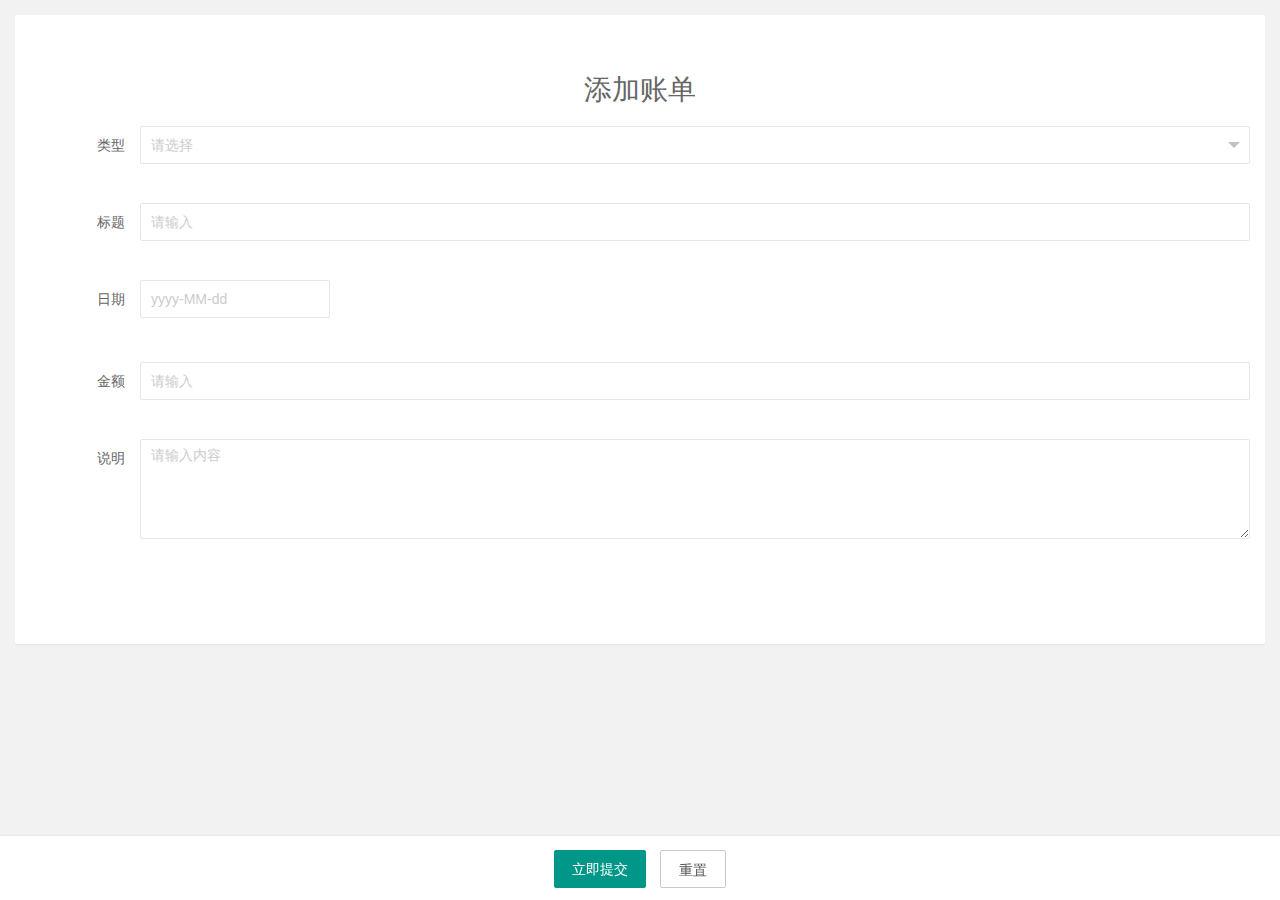
<file: SpringCloud-BillManage-Web/src/views/home/add.html>
<!DOCTYPE html>
<html>
<head>
    <meta charset="utf-8">
    <title>添加账单</title>
    <meta name="renderer" content="webkit">
    <meta http-equiv="X-UA-Compatible" content="IE=edge,chrome=1">
    <link rel="stylesheet" href="../../static/layui/css/layui.css">
    <link rel="stylesheet" href="../../static/style/admin.css">
    <script src="../js/jquery-1.4.1.js"></script>
</head>
<body>

<div class="layui-fluid">
    <div class="layui-card">

        <div class="layui-card-body" style="padding: 15px;">
            <form class="layui-form" action="#" lay-filter="component-form-group">
                <br>
                <br>
                <h1 style="text-align: center">添加账单</h1>
                <br>
                <div class="layui-form-item">
                    <label class="layui-form-label">类型</label>
                    <div class="layui-input-block">
                        <select name="typeId" lay-filter="aihao">

                        </select>
                    </div>
                </div>
                <br>
                <div class="layui-form-item">
                    <label class="layui-form-label">标题</label>
                    <div class="layui-input-block">
                        <input type="text" name="title" lay-verify="required" placeholder="请输入" autocomplete="off"
                               class="layui-input">
                    </div>
                </div>

                <br>
                <div class="layui-form-item">
                    <div class="layui-inline">
                        <label class="layui-form-label">日期</label>
                        <div class="layui-input-inline">
                            <input type="text" name="billTime" id="LAY-component-form-group-date" lay-verify="date"
                                   placeholder="yyyy-MM-dd" autocomplete="off" class="layui-input">
                        </div>
                    </div>
                </div>
                <br>
                <div class="layui-form-item">
                    <label class="layui-form-label">金额</label>
                    <div class="layui-input-block">
                        <input type="text" name="price" lay-verify="required" placeholder="请输入" autocomplete="off"
                               class="layui-input">
                    </div>
                </div>
                <br>
                <div class="layui-form-item layui-form-text">
                    <label class="layui-form-label">说明</label>
                    <div class="layui-input-block">
                        <textarea name="explain" placeholder="请输入内容" class="layui-textarea"></textarea>
                    </div>
                </div>
                <br>
                <div class="layui-form-item layui-layout-admin">
                    <div class="layui-input-block">
                        <div class="layui-footer" style="left: 0;">
                            <button class="layui-btn" lay-submit lay-filter="formDemo2">立即提交</button>
                            <button type="reset" class="layui-btn layui-btn-primary">重置</button>
                        </div>
                    </div>
                </div>
            </form>
        </div>
    </div>
</div>


<script src="../../static/layui/layui.js"></script>
<script>
    //获取所有账单类型，显示在下拉框中
    $(function () {
        $.ajax({
            url: 'http://localhost:10010/api/bill/billTypes',
            type: 'GET',
            dataType: 'json',
            success: function (result) {
                var types = result.data;
                if (types != null && types.length != 0) {
                    for (var i = 0; i < types.length; i++) {
                        var option = "<option value=\"" + types[i].id + "\"";
                        option += ">" + types[i].name + "</option>";  //动态添加数据
                        $("select[name=typeId]").append(option);
                    }
                }
            }
        });
    });


    layui.config({
        base: '../../static/' //静态资源所在路径
    }).extend({
        index: 'lib/index' //主入口模块
    }).use(['index', 'form', 'laydate'], function () {
        var $ = layui.$
            , admin = layui.admin
            , element = layui.element
            , layer = layui.layer
            , laydate = layui.laydate
            , form = layui.form;

        form.render(null, 'component-form-group');

        laydate.render({
            elem: '#LAY-component-form-group-date'
        });

        /* 监听提交 */
        form.on('submit(formDemo2)', function (data) {
            $.ajax({
                url: "http://localhost:10010/api/bill/add",
                async: false,
                type: "POST",
                dataType: "jsonp",
                jsonp: "callback",
                jsonpCallback: "success_jsonp",
                data: data.field,
                success: function (data) {
                    if (data.msg == '1') {
                        alert("添加成功");
                        location.href = '../component/table/operate.html';
                    } else {
                        alert("添加失败");
                        location.href = '../component/table/operate.html';
                    }
                }
            })
            return false;
        });
    });
</script>
</body>
</html>
</file>
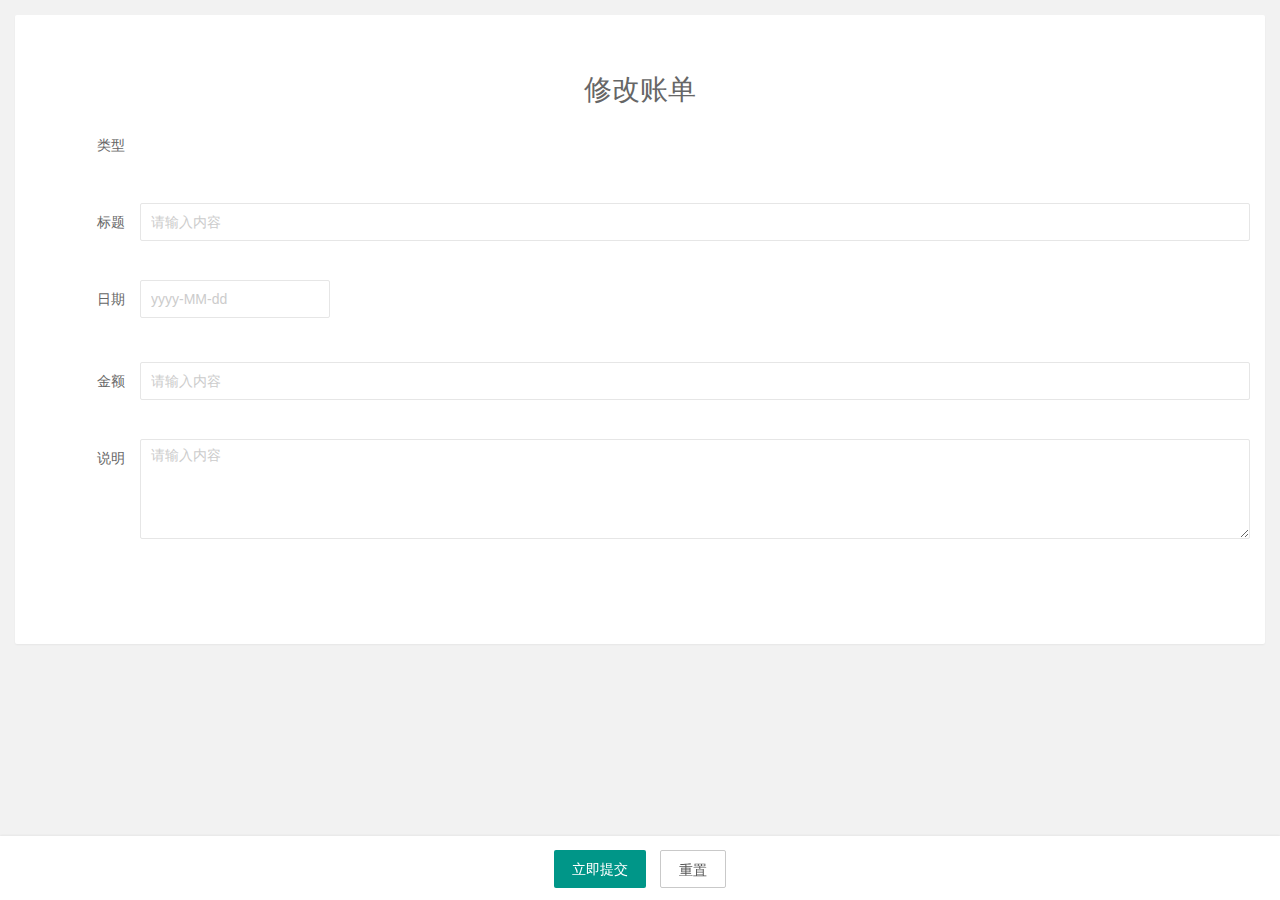
<file: SpringCloud-BillManage-Web/src/views/home/update.html>
<!DOCTYPE html>
<html>
<head>
    <meta charset="utf-8">
    <title>修改账单</title>
    <meta name="renderer" content="webkit">
    <meta http-equiv="X-UA-Compatible" content="IE=edge,chrome=1">
    <link rel="stylesheet" href="../../static/layui/css/layui.css">
    <link rel="stylesheet" href="../../static/style/admin.css">
</head>
<body>

<div class="layui-fluid">
    <div class="layui-card">

        <div class="layui-card-body" style="padding: 15px;">
            <form class="layui-form" action="" lay-filter="component-form-group">
                <br>
                <br>
                <h1 style="text-align: center">修改账单</h1>
                <br>
                <div class="layui-form-item">
                    <label class="layui-form-label">类型</label>
                    <div class="layui-input-block">
                        <select name="typeId" id="sel" lay-filter="aihao">

                        </select>
                    </div>
                </div>
                <br>
                <!--id为隐藏域，要跟着表单一起提交-->
                <input type="hidden" name="id">
                <div class="layui-form-item">
                    <label class="layui-form-label">标题</label>
                    <div class="layui-input-block">
                        <input type="text" name="title" lay-verify="required" placeholder="请输入内容" autocomplete="off"
                               class="layui-input">
                    </div>
                </div>

                <br>
                <div class="layui-form-item">
                    <div class="layui-inline">
                        <label class="layui-form-label">日期</label>
                        <div class="layui-input-inline">
                            <input type="text" name="billTime" id="LAY-component-form-group-date" lay-verify="date"
                                   placeholder="yyyy-MM-dd" autocomplete="off" class="layui-input">
                        </div>
                    </div>
                </div>
                <br>
                <div class="layui-form-item">
                    <label class="layui-form-label">金额</label>
                    <div class="layui-input-block">
                        <input type="text" name="price" lay-verify="required" placeholder="请输入内容" autocomplete="off"
                               class="layui-input">
                    </div>
                </div>
                <br>
                <div class="layui-form-item layui-form-text">
                    <label class="layui-form-label">说明</label>
                    <div class="layui-input-block">
                        <textarea name="explain" placeholder="请输入内容" class="layui-textarea"></textarea>
                    </div>
                </div>
                <br>
                <div class="layui-form-item layui-layout-admin">
                    <div class="layui-input-block">
                        <div class="layui-footer" style="left: 0;">
                            <button class="layui-btn" lay-submit="" lay-filter="component-form-demo1">立即提交</button>
                            <button type="reset" class="layui-btn layui-btn-primary">重置</button>
                        </div>
                    </div>
                </div>
            </form>
        </div>
    </div>
</div>


<script src="../../static/layui/layui.js"></script>
<script src="../js/jquery-1.4.1.js"></script>
<script>
    //从local storage中取原来的账单数据
    var str = localStorage.getItem("originalBillData");
    console.log(str);
    var originalBillData = JSON.parse(str);//string转json

    //获取所有账单类型，显示在下拉框中
    $(function () {
        $.ajax({
            url: 'http://localhost:10010/api/bill/billTypes',
            type: 'GET',
            dataType: 'json',
            success: function (result) {
                var types = result.data;
                if (types != null && types.length != 0) {
                    for (var i = 0; i < types.length; i++) {
                        var option = "<option value=\"" + types[i].id + "\"";
                        option += ">" + types[i].name + "</option>";  //动态添加数据
                        $("select[name=typeId]").append(option);
                    }
                }
                //回显数据:账单类型
                $("#sel").val(originalBillData.typeId);
            }
        });
    });

    //回显数据
    $("input[name=id]").val(originalBillData.id);
    $("input[name=title]").val(originalBillData.title);
    $("input[name=price]").val(originalBillData.price);
    $("textarea[name=explain]").val(originalBillData.explain);
    layui.use('util', function () {//时间格式转换
        var util = layui.util;
        $("input[name=billTime]").val(layui.util.toDateString(originalBillData.billTime, 'yyyy-MM-dd'));
    });


    layui.config({
        base: '../../static/' //静态资源所在路径
    }).extend({
        index: 'lib/index' //主入口模块
    }).use(['index', 'form', 'laydate'], function () {
        var $ = layui.$
            , admin = layui.admin
            , element = layui.element
            , layer = layui.layer
            , laydate = layui.laydate
            , form = layui.form;

        form.render(null, 'component-form-group');

        laydate.render({
            elem: '#LAY-component-form-group-date'
        });


        /* 监听指定开关 */
        form.on('switch(component-form-switchTest)', function (data) {
            layer.msg('开关checked：' + (this.checked ? 'true' : 'false'), {
                offset: '6px'
            });
            layer.tips('温馨提示：请注意开关状态的文字可以随意定义，而不仅仅是ON|OFF', data.othis)
        });

        /* 监听提交 */
        form.on('submit(component-form-demo1)', function (data) {//data是修改后的数据
            console.log("修改后的数据：" + JSON.stringify(data.field))

            $.ajax({
                url: "http://localhost:10010/api/bill/update",
                async: false,
                type: "POST",
                dataType: "jsonp",
                jsonp: "callback",
                jsonpCallback: "success_jsonp",
                data: data.field,
                success: function (data) {
                    if (data.msg == '1') {
                        alert("修改成功");
                        location.href = '../component/table/operate.html';
                    } else {
                        alert("修改失败");
                        location.href = '../component/table/operate.html';
                    }
                }
            })
            return false;
        });
    });
</script>
</body>
</html>
</file>
<file: SpringCloud-BillManage-Web/src/static/layui/css/layui.css>
/** layui-v2.5.6 MIT License By https://www.layui.com */
 .layui-inline,img{display:inline-block;vertical-align:middle}h1,h2,h3,h4,h5,h6{font-weight:400}.layui-edge,.layui-header,.layui-inline,.layui-main{position:relative}.layui-body,.layui-edge,.layui-elip{overflow:hidden}.layui-btn,.layui-edge,.layui-inline,img{vertical-align:middle}.layui-btn,.layui-disabled,.layui-icon,.layui-unselect{-moz-user-select:none;-webkit-user-select:none;-ms-user-select:none}.layui-elip,.layui-form-checkbox span,.layui-form-pane .layui-form-label{text-overflow:ellipsis;white-space:nowrap}.layui-breadcrumb,.layui-tree-btnGroup{visibility:hidden}blockquote,body,button,dd,div,dl,dt,form,h1,h2,h3,h4,h5,h6,input,li,ol,p,pre,td,textarea,th,ul{margin:0;padding:0;-webkit-tap-highlight-color:rgba(0,0,0,0)}a:active,a:hover{outline:0}img{border:none}li{list-style:none}table{border-collapse:collapse;border-spacing:0}h4,h5,h6{font-size:100%}button,input,optgroup,option,select,textarea{font-family:inherit;font-size:inherit;font-style:inherit;font-weight:inherit;outline:0}pre{white-space:pre-wrap;white-space:-moz-pre-wrap;white-space:-pre-wrap;white-space:-o-pre-wrap;word-wrap:break-word}body{line-height:24px;font:14px Helvetica Neue,Helvetica,PingFang SC,Tahoma,Arial,sans-serif}hr{height:1px;margin:10px 0;border:0;clear:both}a{color:#333;text-decoration:none}a:hover{color:#777}a cite{font-style:normal;*cursor:pointer}.layui-border-box,.layui-border-box *{box-sizing:border-box}.layui-box,.layui-box *{box-sizing:content-box}.layui-clear{clear:both;*zoom:1}.layui-clear:after{content:'\20';clear:both;*zoom:1;display:block;height:0}.layui-inline{*display:inline;*zoom:1}.layui-edge{display:inline-block;width:0;height:0;border-width:6px;border-style:dashed;border-color:transparent}.layui-edge-top{top:-4px;border-bottom-color:#999;border-bottom-style:solid}.layui-edge-right{border-left-color:#999;border-left-style:solid}.layui-edge-bottom{top:2px;border-top-color:#999;border-top-style:solid}.layui-edge-left{border-right-color:#999;border-right-style:solid}.layui-disabled,.layui-disabled:hover{color:#d2d2d2!important;cursor:not-allowed!important}.layui-circle{border-radius:100%}.layui-show{display:block!important}.layui-hide{display:none!important}@font-face{font-family:layui-icon;src:url(../font/iconfont.eot?v=256);src:url(../font/iconfont.eot?v=256#iefix) format('embedded-opentype'),url(../font/iconfont.woff2?v=256) format('woff2'),url(../font/iconfont.woff?v=256) format('woff'),url(../font/iconfont.ttf?v=256) format('truetype'),url(../font/iconfont.svg?v=256#layui-icon) format('svg')}.layui-icon{font-family:layui-icon!important;font-size:16px;font-style:normal;-webkit-font-smoothing:antialiased;-moz-osx-font-smoothing:grayscale}.layui-icon-reply-fill:before{content:"\e611"}.layui-icon-set-fill:before{content:"\e614"}.layui-icon-menu-fill:before{content:"\e60f"}.layui-icon-search:before{content:"\e615"}.layui-icon-share:before{content:"\e641"}.layui-icon-set-sm:before{content:"\e620"}.layui-icon-engine:before{content:"\e628"}.layui-icon-close:before{content:"\1006"}.layui-icon-close-fill:before{content:"\1007"}.layui-icon-chart-screen:before{content:"\e629"}.layui-icon-star:before{content:"\e600"}.layui-icon-circle-dot:before{content:"\e617"}.layui-icon-chat:before{content:"\e606"}.layui-icon-release:before{content:"\e609"}.layui-icon-list:before{content:"\e60a"}.layui-icon-chart:before{content:"\e62c"}.layui-icon-ok-circle:before{content:"\1005"}.layui-icon-layim-theme:before{content:"\e61b"}.layui-icon-table:before{content:"\e62d"}.layui-icon-right:before{content:"\e602"}.layui-icon-left:before{content:"\e603"}.layui-icon-cart-simple:before{content:"\e698"}.layui-icon-face-cry:before{content:"\e69c"}.layui-icon-face-smile:before{content:"\e6af"}.layui-icon-survey:before{content:"\e6b2"}.layui-icon-tree:before{content:"\e62e"}.layui-icon-ie:before{content:"\e7bb"}.layui-icon-upload-circle:before{content:"\e62f"}.layui-icon-add-circle:before{content:"\e61f"}.layui-icon-download-circle:before{content:"\e601"}.layui-icon-templeate-1:before{content:"\e630"}.layui-icon-util:before{content:"\e631"}.layui-icon-face-surprised:before{content:"\e664"}.layui-icon-edit:before{content:"\e642"}.layui-icon-speaker:before{content:"\e645"}.layui-icon-down:before{content:"\e61a"}.layui-icon-file:before{content:"\e621"}.layui-icon-layouts:before{content:"\e632"}.layui-icon-rate-half:before{content:"\e6c9"}.layui-icon-add-circle-fine:before{content:"\e608"}.layui-icon-prev-circle:before{content:"\e633"}.layui-icon-read:before{content:"\e705"}.layui-icon-404:before{content:"\e61c"}.layui-icon-carousel:before{content:"\e634"}.layui-icon-help:before{content:"\e607"}.layui-icon-code-circle:before{content:"\e635"}.layui-icon-windows:before{content:"\e67f"}.layui-icon-water:before{content:"\e636"}.layui-icon-username:before{content:"\e66f"}.layui-icon-find-fill:before{content:"\e670"}.layui-icon-about:before{content:"\e60b"}.layui-icon-location:before{content:"\e715"}.layui-icon-up:before{content:"\e619"}.layui-icon-pause:before{content:"\e651"}.layui-icon-date:before{content:"\e637"}.layui-icon-layim-uploadfile:before{content:"\e61d"}.layui-icon-delete:before{content:"\e640"}.layui-icon-play:before{content:"\e652"}.layui-icon-top:before{content:"\e604"}.layui-icon-firefox:before{content:"\e686"}.layui-icon-friends:before{content:"\e612"}.layui-icon-refresh-3:before{content:"\e9aa"}.layui-icon-ok:before{content:"\e605"}.layui-icon-layer:before{content:"\e638"}.layui-icon-face-smile-fine:before{content:"\e60c"}.layui-icon-dollar:before{content:"\e659"}.layui-icon-group:before{content:"\e613"}.layui-icon-layim-download:before{content:"\e61e"}.layui-icon-picture-fine:before{content:"\e60d"}.layui-icon-link:before{content:"\e64c"}.layui-icon-diamond:before{content:"\e735"}.layui-icon-log:before{content:"\e60e"}.layui-icon-key:before{content:"\e683"}.layui-icon-rate-solid:before{content:"\e67a"}.layui-icon-fonts-del:before{content:"\e64f"}.layui-icon-unlink:before{content:"\e64d"}.layui-icon-fonts-clear:before{content:"\e639"}.layui-icon-triangle-r:before{content:"\e623"}.layui-icon-circle:before{content:"\e63f"}.layui-icon-radio:before{content:"\e643"}.layui-icon-align-center:before{content:"\e647"}.layui-icon-align-right:before{content:"\e648"}.layui-icon-align-left:before{content:"\e649"}.layui-icon-loading-1:before{content:"\e63e"}.layui-icon-return:before{content:"\e65c"}.layui-icon-fonts-strong:before{content:"\e62b"}.layui-icon-upload:before{content:"\e67c"}.layui-icon-dialogue:before{content:"\e63a"}.layui-icon-video:before{content:"\e6ed"}.layui-icon-headset:before{content:"\e6fc"}.layui-icon-cellphone-fine:before{content:"\e63b"}.layui-icon-add-1:before{content:"\e654"}.layui-icon-face-smile-b:before{content:"\e650"}.layui-icon-fonts-html:before{content:"\e64b"}.layui-icon-screen-full:before{content:"\e622"}.layui-icon-form:before{content:"\e63c"}.layui-icon-cart:before{content:"\e657"}.layui-icon-camera-fill:before{content:"\e65d"}.layui-icon-tabs:before{content:"\e62a"}.layui-icon-heart-fill:before{content:"\e68f"}.layui-icon-fonts-code:before{content:"\e64e"}.layui-icon-ios:before{content:"\e680"}.layui-icon-at:before{content:"\e687"}.layui-icon-fire:before{content:"\e756"}.layui-icon-set:before{content:"\e716"}.layui-icon-fonts-u:before{content:"\e646"}.layui-icon-triangle-d:before{content:"\e625"}.layui-icon-tips:before{content:"\e702"}.layui-icon-picture:before{content:"\e64a"}.layui-icon-more-vertical:before{content:"\e671"}.layui-icon-bluetooth:before{content:"\e689"}.layui-icon-flag:before{content:"\e66c"}.layui-icon-loading:before{content:"\e63d"}.layui-icon-fonts-i:before{content:"\e644"}.layui-icon-refresh-1:before{content:"\e666"}.layui-icon-rmb:before{content:"\e65e"}.layui-icon-addition:before{content:"\e624"}.layui-icon-home:before{content:"\e68e"}.layui-icon-time:before{content:"\e68d"}.layui-icon-user:before{content:"\e770"}.layui-icon-notice:before{content:"\e667"}.layui-icon-chrome:before{content:"\e68a"}.layui-icon-edge:before{content:"\e68b"}.layui-icon-login-weibo:before{content:"\e675"}.layui-icon-voice:before{content:"\e688"}.layui-icon-upload-drag:before{content:"\e681"}.layui-icon-login-qq:before{content:"\e676"}.layui-icon-snowflake:before{content:"\e6b1"}.layui-icon-heart:before{content:"\e68c"}.layui-icon-logout:before{content:"\e682"}.layui-icon-file-b:before{content:"\e655"}.layui-icon-template:before{content:"\e663"}.layui-icon-transfer:before{content:"\e691"}.layui-icon-auz:before{content:"\e672"}.layui-icon-console:before{content:"\e665"}.layui-icon-app:before{content:"\e653"}.layui-icon-prev:before{content:"\e65a"}.layui-icon-website:before{content:"\e7ae"}.layui-icon-next:before{content:"\e65b"}.layui-icon-component:before{content:"\e857"}.layui-icon-android:before{content:"\e684"}.layui-icon-more:before{content:"\e65f"}.layui-icon-login-wechat:before{content:"\e677"}.layui-icon-shrink-right:before{content:"\e668"}.layui-icon-spread-left:before{content:"\e66b"}.layui-icon-camera:before{content:"\e660"}.layui-icon-note:before{content:"\e66e"}.layui-icon-refresh:before{content:"\e669"}.layui-icon-female:before{content:"\e661"}.layui-icon-male:before{content:"\e662"}.layui-icon-screen-restore:before{content:"\e758"}.layui-icon-password:before{content:"\e673"}.layui-icon-senior:before{content:"\e674"}.layui-icon-theme:before{content:"\e66a"}.layui-icon-tread:before{content:"\e6c5"}.layui-icon-praise:before{content:"\e6c6"}.layui-icon-star-fill:before{content:"\e658"}.layui-icon-rate:before{content:"\e67b"}.layui-icon-template-1:before{content:"\e656"}.layui-icon-vercode:before{content:"\e679"}.layui-icon-service:before{content:"\e626"}.layui-icon-cellphone:before{content:"\e678"}.layui-icon-print:before{content:"\e66d"}.layui-icon-cols:before{content:"\e610"}.layui-icon-wifi:before{content:"\e7e0"}.layui-icon-export:before{content:"\e67d"}.layui-icon-rss:before{content:"\e808"}.layui-icon-slider:before{content:"\e714"}.layui-icon-email:before{content:"\e618"}.layui-icon-subtraction:before{content:"\e67e"}.layui-icon-mike:before{content:"\e6dc"}.layui-icon-light:before{content:"\e748"}.layui-icon-gift:before{content:"\e627"}.layui-icon-mute:before{content:"\e685"}.layui-icon-reduce-circle:before{content:"\e616"}.layui-icon-music:before{content:"\e690"}.layui-main{width:1140px;margin:0 auto}.layui-header{z-index:1000;height:60px}.layui-header a:hover{transition:all .5s;-webkit-transition:all .5s}.layui-side{position:fixed;left:0;top:0;bottom:0;z-index:999;width:200px;overflow-x:hidden}.layui-side-scroll{position:relative;width:220px;height:100%;overflow-x:hidden}.layui-body{position:absolute;left:200px;right:0;top:0;bottom:0;z-index:998;width:auto;overflow-y:auto;box-sizing:border-box}.layui-layout-body{overflow:hidden}.layui-layout-admin .layui-header{background-color:#23262E}.layui-layout-admin .layui-side{top:60px;width:200px;overflow-x:hidden}.layui-layout-admin .layui-body{position:fixed;top:60px;bottom:44px}.layui-layout-admin .layui-main{width:auto;margin:0 15px}.layui-layout-admin .layui-footer{position:fixed;left:200px;right:0;bottom:0;height:44px;line-height:44px;padding:0 15px;background-color:#eee}.layui-layout-admin .layui-logo{position:absolute;left:0;top:0;width:200px;height:100%;line-height:60px;text-align:center;color:#009688;font-size:16px}.layui-layout-admin .layui-header .layui-nav{background:0 0}.layui-layout-left{position:absolute!important;left:200px;top:0}.layui-layout-right{position:absolute!important;right:0;top:0}.layui-container{position:relative;margin:0 auto;padding:0 15px;box-sizing:border-box}.layui-fluid{position:relative;margin:0 auto;padding:0 15px}.layui-row:after,.layui-row:before{content:'';display:block;clear:both}.layui-col-lg1,.layui-col-lg10,.layui-col-lg11,.layui-col-lg12,.layui-col-lg2,.layui-col-lg3,.layui-col-lg4,.layui-col-lg5,.layui-col-lg6,.layui-col-lg7,.layui-col-lg8,.layui-col-lg9,.layui-col-md1,.layui-col-md10,.layui-col-md11,.layui-col-md12,.layui-col-md2,.layui-col-md3,.layui-col-md4,.layui-col-md5,.layui-col-md6,.layui-col-md7,.layui-col-md8,.layui-col-md9,.layui-col-sm1,.layui-col-sm10,.layui-col-sm11,.layui-col-sm12,.layui-col-sm2,.layui-col-sm3,.layui-col-sm4,.layui-col-sm5,.layui-col-sm6,.layui-col-sm7,.layui-col-sm8,.layui-col-sm9,.layui-col-xs1,.layui-col-xs10,.layui-col-xs11,.layui-col-xs12,.layui-col-xs2,.layui-col-xs3,.layui-col-xs4,.layui-col-xs5,.layui-col-xs6,.layui-col-xs7,.layui-col-xs8,.layui-col-xs9{position:relative;display:block;box-sizing:border-box}.layui-col-xs1,.layui-col-xs10,.layui-col-xs11,.layui-col-xs12,.layui-col-xs2,.layui-col-xs3,.layui-col-xs4,.layui-col-xs5,.layui-col-xs6,.layui-col-xs7,.layui-col-xs8,.layui-col-xs9{float:left}.layui-col-xs1{width:8.33333333%}.layui-col-xs2{width:16.66666667%}.layui-col-xs3{width:25%}.layui-col-xs4{width:33.33333333%}.layui-col-xs5{width:41.66666667%}.layui-col-xs6{width:50%}.layui-col-xs7{width:58.33333333%}.layui-col-xs8{width:66.66666667%}.layui-col-xs9{width:75%}.layui-col-xs10{width:83.33333333%}.layui-col-xs11{width:91.66666667%}.layui-col-xs12{width:100%}.layui-col-xs-offset1{margin-left:8.33333333%}.layui-col-xs-offset2{margin-left:16.66666667%}.layui-col-xs-offset3{margin-left:25%}.layui-col-xs-offset4{margin-left:33.33333333%}.layui-col-xs-offset5{margin-left:41.66666667%}.layui-col-xs-offset6{margin-left:50%}.layui-col-xs-offset7{margin-left:58.33333333%}.layui-col-xs-offset8{margin-left:66.66666667%}.layui-col-xs-offset9{margin-left:75%}.layui-col-xs-offset10{margin-left:83.33333333%}.layui-col-xs-offset11{margin-left:91.66666667%}.layui-col-xs-offset12{margin-left:100%}@media screen and (max-width:768px){.layui-hide-xs{display:none!important}.layui-show-xs-block{display:block!important}.layui-show-xs-inline{display:inline!important}.layui-show-xs-inline-block{display:inline-block!important}}@media screen and (min-width:768px){.layui-container{width:750px}.layui-hide-sm{display:none!important}.layui-show-sm-block{display:block!important}.layui-show-sm-inline{display:inline!important}.layui-show-sm-inline-block{display:inline-block!important}.layui-col-sm1,.layui-col-sm10,.layui-col-sm11,.layui-col-sm12,.layui-col-sm2,.layui-col-sm3,.layui-col-sm4,.layui-col-sm5,.layui-col-sm6,.layui-col-sm7,.layui-col-sm8,.layui-col-sm9{float:left}.layui-col-sm1{width:8.33333333%}.layui-col-sm2{width:16.66666667%}.layui-col-sm3{width:25%}.layui-col-sm4{width:33.33333333%}.layui-col-sm5{width:41.66666667%}.layui-col-sm6{width:50%}.layui-col-sm7{width:58.33333333%}.layui-col-sm8{width:66.66666667%}.layui-col-sm9{width:75%}.layui-col-sm10{width:83.33333333%}.layui-col-sm11{width:91.66666667%}.layui-col-sm12{width:100%}.layui-col-sm-offset1{margin-left:8.33333333%}.layui-col-sm-offset2{margin-left:16.66666667%}.layui-col-sm-offset3{margin-left:25%}.layui-col-sm-offset4{margin-left:33.33333333%}.layui-col-sm-offset5{margin-left:41.66666667%}.layui-col-sm-offset6{margin-left:50%}.layui-col-sm-offset7{margin-left:58.33333333%}.layui-col-sm-offset8{margin-left:66.66666667%}.layui-col-sm-offset9{margin-left:75%}.layui-col-sm-offset10{margin-left:83.33333333%}.layui-col-sm-offset11{margin-left:91.66666667%}.layui-col-sm-offset12{margin-left:100%}}@media screen and (min-width:992px){.layui-container{width:970px}.layui-hide-md{display:none!important}.layui-show-md-block{display:block!important}.layui-show-md-inline{display:inline!important}.layui-show-md-inline-block{display:inline-block!important}.layui-col-md1,.layui-col-md10,.layui-col-md11,.layui-col-md12,.layui-col-md2,.layui-col-md3,.layui-col-md4,.layui-col-md5,.layui-col-md6,.layui-col-md7,.layui-col-md8,.layui-col-md9{float:left}.layui-col-md1{width:8.33333333%}.layui-col-md2{width:16.66666667%}.layui-col-md3{width:25%}.layui-col-md4{width:33.33333333%}.layui-col-md5{width:41.66666667%}.layui-col-md6{width:50%}.layui-col-md7{width:58.33333333%}.layui-col-md8{width:66.66666667%}.layui-col-md9{width:75%}.layui-col-md10{width:83.33333333%}.layui-col-md11{width:91.66666667%}.layui-col-md12{width:100%}.layui-col-md-offset1{margin-left:8.33333333%}.layui-col-md-offset2{margin-left:16.66666667%}.layui-col-md-offset3{margin-left:25%}.layui-col-md-offset4{margin-left:33.33333333%}.layui-col-md-offset5{margin-left:41.66666667%}.layui-col-md-offset6{margin-left:50%}.layui-col-md-offset7{margin-left:58.33333333%}.layui-col-md-offset8{margin-left:66.66666667%}.layui-col-md-offset9{margin-left:75%}.layui-col-md-offset10{margin-left:83.33333333%}.layui-col-md-offset11{margin-left:91.66666667%}.layui-col-md-offset12{margin-left:100%}}@media screen and (min-width:1200px){.layui-container{width:1170px}.layui-hide-lg{display:none!important}.layui-show-lg-block{display:block!important}.layui-show-lg-inline{display:inline!important}.layui-show-lg-inline-block{display:inline-block!important}.layui-col-lg1,.layui-col-lg10,.layui-col-lg11,.layui-col-lg12,.layui-col-lg2,.layui-col-lg3,.layui-col-lg4,.layui-col-lg5,.layui-col-lg6,.layui-col-lg7,.layui-col-lg8,.layui-col-lg9{float:left}.layui-col-lg1{width:8.33333333%}.layui-col-lg2{width:16.66666667%}.layui-col-lg3{width:25%}.layui-col-lg4{width:33.33333333%}.layui-col-lg5{width:41.66666667%}.layui-col-lg6{width:50%}.layui-col-lg7{width:58.33333333%}.layui-col-lg8{width:66.66666667%}.layui-col-lg9{width:75%}.layui-col-lg10{width:83.33333333%}.layui-col-lg11{width:91.66666667%}.layui-col-lg12{width:100%}.layui-col-lg-offset1{margin-left:8.33333333%}.layui-col-lg-offset2{margin-left:16.66666667%}.layui-col-lg-offset3{margin-left:25%}.layui-col-lg-offset4{margin-left:33.33333333%}.layui-col-lg-offset5{margin-left:41.66666667%}.layui-col-lg-offset6{margin-left:50%}.layui-col-lg-offset7{margin-left:58.33333333%}.layui-col-lg-offset8{margin-left:66.66666667%}.layui-col-lg-offset9{margin-left:75%}.layui-col-lg-offset10{margin-left:83.33333333%}.layui-col-lg-offset11{margin-left:91.66666667%}.layui-col-lg-offset12{margin-left:100%}}.layui-col-space1{margin:-.5px}.layui-col-space1>*{padding:.5px}.layui-col-space2{margin:-1px}.layui-col-space2>*{padding:1px}.layui-col-space4{margin:-2px}.layui-col-space4>*{padding:2px}.layui-col-space5{margin:-2.5px}.layui-col-space5>*{padding:2.5px}.layui-col-space6{margin:-3px}.layui-col-space6>*{padding:3px}.layui-col-space8{margin:-4px}.layui-col-space8>*{padding:4px}.layui-col-space10{margin:-5px}.layui-col-space10>*{padding:5px}.layui-col-space12{margin:-6px}.layui-col-space12>*{padding:6px}.layui-col-space14{margin:-7px}.layui-col-space14>*{padding:7px}.layui-col-space15{margin:-7.5px}.layui-col-space15>*{padding:7.5px}.layui-col-space16{margin:-8px}.layui-col-space16>*{padding:8px}.layui-col-space18{margin:-9px}.layui-col-space18>*{padding:9px}.layui-col-space20{margin:-10px}.layui-col-space20>*{padding:10px}.layui-col-space22{margin:-11px}.layui-col-space22>*{padding:11px}.layui-col-space24{margin:-12px}.layui-col-space24>*{padding:12px}.layui-col-space25{margin:-12.5px}.layui-col-space25>*{padding:12.5px}.layui-col-space26{margin:-13px}.layui-col-space26>*{padding:13px}.layui-col-space28{margin:-14px}.layui-col-space28>*{padding:14px}.layui-col-space30{margin:-15px}.layui-col-space30>*{padding:15px}.layui-btn,.layui-input,.layui-select,.layui-textarea,.layui-upload-button{outline:0;-webkit-appearance:none;transition:all .3s;-webkit-transition:all .3s;box-sizing:border-box}.layui-elem-quote{margin-bottom:10px;padding:15px;line-height:22px;border-left:5px solid #009688;border-radius:0 2px 2px 0;background-color:#f2f2f2}.layui-quote-nm{border-style:solid;border-width:1px 1px 1px 5px;background:0 0}.layui-elem-field{margin-bottom:10px;padding:0;border-width:1px;border-style:solid}.layui-elem-field legend{margin-left:20px;padding:0 10px;font-size:20px;font-weight:300}.layui-field-title{margin:10px 0 20px;border-width:1px 0 0}.layui-field-box{padding:10px 15px}.layui-field-title .layui-field-box{padding:10px 0}.layui-progress{position:relative;height:6px;border-radius:20px;background-color:#e2e2e2}.layui-progress-bar{position:absolute;left:0;top:0;width:0;max-width:100%;height:6px;border-radius:20px;text-align:right;background-color:#5FB878;transition:all .3s;-webkit-transition:all .3s}.layui-progress-big,.layui-progress-big .layui-progress-bar{height:18px;line-height:18px}.layui-progress-text{position:relative;top:-20px;line-height:18px;font-size:12px;color:#666}.layui-progress-big .layui-progress-text{position:static;padding:0 10px;color:#fff}.layui-collapse{border-width:1px;border-style:solid;border-radius:2px}.layui-colla-content,.layui-colla-item{border-top-width:1px;border-top-style:solid}.layui-colla-item:first-child{border-top:none}.layui-colla-title{position:relative;height:42px;line-height:42px;padding:0 15px 0 35px;color:#333;background-color:#f2f2f2;cursor:pointer;font-size:14px;overflow:hidden}.layui-colla-content{display:none;padding:10px 15px;line-height:22px;color:#666}.layui-colla-icon{position:absolute;left:15px;top:0;font-size:14px}.layui-card{margin-bottom:15px;border-radius:2px;background-color:#fff;box-shadow:0 1px 2px 0 rgba(0,0,0,.05)}.layui-card:last-child{margin-bottom:0}.layui-card-header{position:relative;height:42px;line-height:42px;padding:0 15px;border-bottom:1px solid #f6f6f6;color:#333;border-radius:2px 2px 0 0;font-size:14px}.layui-bg-black,.layui-bg-blue,.layui-bg-cyan,.layui-bg-green,.layui-bg-orange,.layui-bg-red{color:#fff!important}.layui-card-body{position:relative;padding:10px 15px;line-height:24px}.layui-card-body[pad15]{padding:15px}.layui-card-body[pad20]{padding:20px}.layui-card-body .layui-table{margin:5px 0}.layui-card .layui-tab{margin:0}.layui-panel-window{position:relative;padding:15px;border-radius:0;border-top:5px solid #E6E6E6;background-color:#fff}.layui-auxiliar-moving{position:fixed;left:0;right:0;top:0;bottom:0;width:100%;height:100%;background:0 0;z-index:9999999999}.layui-form-label,.layui-form-mid,.layui-form-select,.layui-input-block,.layui-input-inline,.layui-textarea{position:relative}.layui-bg-red{background-color:#FF5722!important}.layui-bg-orange{background-color:#FFB800!important}.layui-bg-green{background-color:#009688!important}.layui-bg-cyan{background-color:#2F4056!important}.layui-bg-blue{background-color:#1E9FFF!important}.layui-bg-black{background-color:#393D49!important}.layui-bg-gray{background-color:#eee!important;color:#666!important}.layui-badge-rim,.layui-colla-content,.layui-colla-item,.layui-collapse,.layui-elem-field,.layui-form-pane .layui-form-item[pane],.layui-form-pane .layui-form-label,.layui-input,.layui-layedit,.layui-layedit-tool,.layui-quote-nm,.layui-select,.layui-tab-bar,.layui-tab-card,.layui-tab-title,.layui-tab-title .layui-this:after,.layui-textarea{border-color:#e6e6e6}.layui-timeline-item:before,hr{background-color:#e6e6e6}.layui-text{line-height:22px;font-size:14px;color:#666}.layui-text h1,.layui-text h2,.layui-text h3{font-weight:500;color:#333}.layui-text h1{font-size:30px}.layui-text h2{font-size:24px}.layui-text h3{font-size:18px}.layui-text a:not(.layui-btn){color:#01AAED}.layui-text a:not(.layui-btn):hover{text-decoration:underline}.layui-text ul{padding:5px 0 5px 15px}.layui-text ul li{margin-top:5px;list-style-type:disc}.layui-text em,.layui-word-aux{color:#999!important;padding:0 5px!important}.layui-btn{display:inline-block;height:38px;line-height:38px;padding:0 18px;background-color:#009688;color:#fff;white-space:nowrap;text-align:center;font-size:14px;border:none;border-radius:2px;cursor:pointer}.layui-btn:hover{opacity:.8;filter:alpha(opacity=80);color:#fff}.layui-btn:active{opacity:1;filter:alpha(opacity=100)}.layui-btn+.layui-btn{margin-left:10px}.layui-btn-container{font-size:0}.layui-btn-container .layui-btn{margin-right:10px;margin-bottom:10px}.layui-btn-container .layui-btn+.layui-btn{margin-left:0}.layui-table .layui-btn-container .layui-btn{margin-bottom:9px}.layui-btn-radius{border-radius:100px}.layui-btn .layui-icon{margin-right:3px;font-size:18px;vertical-align:bottom;vertical-align:middle\9}.layui-btn-primary{border:1px solid #C9C9C9;background-color:#fff;color:#555}.layui-btn-primary:hover{border-color:#009688;color:#333}.layui-btn-normal{background-color:#1E9FFF}.layui-btn-warm{background-color:#FFB800}.layui-btn-danger{background-color:#FF5722}.layui-btn-checked{background-color:#5FB878}.layui-btn-disabled,.layui-btn-disabled:active,.layui-btn-disabled:hover{border:1px solid #e6e6e6;background-color:#FBFBFB;color:#C9C9C9;cursor:not-allowed;opacity:1}.layui-btn-lg{height:44px;line-height:44px;padding:0 25px;font-size:16px}.layui-btn-sm{height:30px;line-height:30px;padding:0 10px;font-size:12px}.layui-btn-sm i{font-size:16px!important}.layui-btn-xs{height:22px;line-height:22px;padding:0 5px;font-size:12px}.layui-btn-xs i{font-size:14px!important}.layui-btn-group{display:inline-block;vertical-align:middle;font-size:0}.layui-btn-group .layui-btn{margin-left:0!important;margin-right:0!important;border-left:1px solid rgba(255,255,255,.5);border-radius:0}.layui-btn-group .layui-btn-primary{border-left:none}.layui-btn-group .layui-btn-primary:hover{border-color:#C9C9C9;color:#009688}.layui-btn-group .layui-btn:first-child{border-left:none;border-radius:2px 0 0 2px}.layui-btn-group .layui-btn-primary:first-child{border-left:1px solid #c9c9c9}.layui-btn-group .layui-btn:last-child{border-radius:0 2px 2px 0}.layui-btn-group .layui-btn+.layui-btn{margin-left:0}.layui-btn-group+.layui-btn-group{margin-left:10px}.layui-btn-fluid{width:100%}.layui-input,.layui-select,.layui-textarea{height:38px;line-height:1.3;line-height:38px\9;border-width:1px;border-style:solid;background-color:#fff;border-radius:2px}.layui-input::-webkit-input-placeholder,.layui-select::-webkit-input-placeholder,.layui-textarea::-webkit-input-placeholder{line-height:1.3}.layui-input,.layui-textarea{display:block;width:100%;padding-left:10px}.layui-input:hover,.layui-textarea:hover{border-color:#D2D2D2!important}.layui-input:focus,.layui-textarea:focus{border-color:#C9C9C9!important}.layui-textarea{min-height:100px;height:auto;line-height:20px;padding:6px 10px;resize:vertical}.layui-select{padding:0 10px}.layui-form input[type=checkbox],.layui-form input[type=radio],.layui-form select{display:none}.layui-form [lay-ignore]{display:initial}.layui-form-item{margin-bottom:15px;clear:both;*zoom:1}.layui-form-item:after{content:'\20';clear:both;*zoom:1;display:block;height:0}.layui-form-label{float:left;display:block;padding:9px 15px;width:80px;font-weight:400;line-height:20px;text-align:right}.layui-form-label-col{display:block;float:none;padding:9px 0;line-height:20px;text-align:left}.layui-form-item .layui-inline{margin-bottom:5px;margin-right:10px}.layui-input-block{margin-left:110px;min-height:36px}.layui-input-inline{display:inline-block;vertical-align:middle}.layui-form-item .layui-input-inline{float:left;width:190px;margin-right:10px}.layui-form-text .layui-input-inline{width:auto}.layui-form-mid{float:left;display:block;padding:9px 0!important;line-height:20px;margin-right:10px}.layui-form-danger+.layui-form-select .layui-input,.layui-form-danger:focus{border-color:#FF5722!important}.layui-form-select .layui-input{padding-right:30px;cursor:pointer}.layui-form-select .layui-edge{position:absolute;right:10px;top:50%;margin-top:-3px;cursor:pointer;border-width:6px;border-top-color:#c2c2c2;border-top-style:solid;transition:all .3s;-webkit-transition:all .3s}.layui-form-select dl{display:none;position:absolute;left:0;top:42px;padding:5px 0;z-index:899;min-width:100%;border:1px solid #d2d2d2;max-height:300px;overflow-y:auto;background-color:#fff;border-radius:2px;box-shadow:0 2px 4px rgba(0,0,0,.12);box-sizing:border-box}.layui-form-select dl dd,.layui-form-select dl dt{padding:0 10px;line-height:36px;white-space:nowrap;overflow:hidden;text-overflow:ellipsis}.layui-form-select dl dt{font-size:12px;color:#999}.layui-form-select dl dd{cursor:pointer}.layui-form-select dl dd:hover{background-color:#f2f2f2;-webkit-transition:.5s all;transition:.5s all}.layui-form-select .layui-select-group dd{padding-left:20px}.layui-form-select dl dd.layui-select-tips{padding-left:10px!important;color:#999}.layui-form-select dl dd.layui-this{background-color:#5FB878;color:#fff}.layui-form-checkbox,.layui-form-select dl dd.layui-disabled{background-color:#fff}.layui-form-selected dl{display:block}.layui-form-checkbox,.layui-form-checkbox *,.layui-form-switch{display:inline-block;vertical-align:middle}.layui-form-selected .layui-edge{margin-top:-9px;-webkit-transform:rotate(180deg);transform:rotate(180deg);margin-top:-3px\9}:root .layui-form-selected .layui-edge{margin-top:-9px\0/IE9}.layui-form-selectup dl{top:auto;bottom:42px}.layui-select-none{margin:5px 0;text-align:center;color:#999}.layui-select-disabled .layui-disabled{border-color:#eee!important}.layui-select-disabled .layui-edge{border-top-color:#d2d2d2}.layui-form-checkbox{position:relative;height:30px;line-height:30px;margin-right:10px;padding-right:30px;cursor:pointer;font-size:0;-webkit-transition:.1s linear;transition:.1s linear;box-sizing:border-box}.layui-form-checkbox span{padding:0 10px;height:100%;font-size:14px;border-radius:2px 0 0 2px;background-color:#d2d2d2;color:#fff;overflow:hidden}.layui-form-checkbox:hover span{background-color:#c2c2c2}.layui-form-checkbox i{position:absolute;right:0;top:0;width:30px;height:28px;border:1px solid #d2d2d2;border-left:none;border-radius:0 2px 2px 0;color:#fff;font-size:20px;text-align:center}.layui-form-checkbox:hover i{border-color:#c2c2c2;color:#c2c2c2}.layui-form-checked,.layui-form-checked:hover{border-color:#5FB878}.layui-form-checked span,.layui-form-checked:hover span{background-color:#5FB878}.layui-form-checked i,.layui-form-checked:hover i{color:#5FB878}.layui-form-item .layui-form-checkbox{margin-top:4px}.layui-form-checkbox[lay-skin=primary]{height:auto!important;line-height:normal!important;min-width:18px;min-height:18px;border:none!important;margin-right:0;padding-left:28px;padding-right:0;background:0 0}.layui-form-checkbox[lay-skin=primary] span{padding-left:0;padding-right:15px;line-height:18px;background:0 0;color:#666}.layui-form-checkbox[lay-skin=primary] i{right:auto;left:0;width:16px;height:16px;line-height:16px;border:1px solid #d2d2d2;font-size:12px;border-radius:2px;background-color:#fff;-webkit-transition:.1s linear;transition:.1s linear}.layui-form-checkbox[lay-skin=primary]:hover i{border-color:#5FB878;color:#fff}.layui-form-checked[lay-skin=primary] i{border-color:#5FB878!important;background-color:#5FB878;color:#fff}.layui-checkbox-disbaled[lay-skin=primary] span{background:0 0!important;color:#c2c2c2}.layui-checkbox-disbaled[lay-skin=primary]:hover i{border-color:#d2d2d2}.layui-form-item .layui-form-checkbox[lay-skin=primary]{margin-top:10px}.layui-form-switch{position:relative;height:22px;line-height:22px;min-width:35px;padding:0 5px;margin-top:8px;border:1px solid #d2d2d2;border-radius:20px;cursor:pointer;background-color:#fff;-webkit-transition:.1s linear;transition:.1s linear}.layui-form-switch i{position:absolute;left:5px;top:3px;width:16px;height:16px;border-radius:20px;background-color:#d2d2d2;-webkit-transition:.1s linear;transition:.1s linear}.layui-form-switch em{position:relative;top:0;width:25px;margin-left:21px;padding:0!important;text-align:center!important;color:#999!important;font-style:normal!important;font-size:12px}.layui-form-onswitch{border-color:#5FB878;background-color:#5FB878}.layui-checkbox-disbaled,.layui-checkbox-disbaled i{border-color:#e2e2e2!important}.layui-form-onswitch i{left:100%;margin-left:-21px;background-color:#fff}.layui-form-onswitch em{margin-left:5px;margin-right:21px;color:#fff!important}.layui-checkbox-disbaled span{background-color:#e2e2e2!important}.layui-checkbox-disbaled:hover i{color:#fff!important}[lay-radio]{display:none}.layui-form-radio,.layui-form-radio *{display:inline-block;vertical-align:middle}.layui-form-radio{line-height:28px;margin:6px 10px 0 0;padding-right:10px;cursor:pointer;font-size:0}.layui-form-radio *{font-size:14px}.layui-form-radio>i{margin-right:8px;font-size:22px;color:#c2c2c2}.layui-form-radio>i:hover,.layui-form-radioed>i{color:#5FB878}.layui-radio-disbaled>i{color:#e2e2e2!important}.layui-form-pane .layui-form-label{width:110px;padding:8px 15px;height:38px;line-height:20px;border-width:1px;border-style:solid;border-radius:2px 0 0 2px;text-align:center;background-color:#FBFBFB;overflow:hidden;box-sizing:border-box}.layui-form-pane .layui-input-inline{margin-left:-1px}.layui-form-pane .layui-input-block{margin-left:110px;left:-1px}.layui-form-pane .layui-input{border-radius:0 2px 2px 0}.layui-form-pane .layui-form-text .layui-form-label{float:none;width:100%;border-radius:2px;box-sizing:border-box;text-align:left}.layui-form-pane .layui-form-text .layui-input-inline{display:block;margin:0;top:-1px;clear:both}.layui-form-pane .layui-form-text .layui-input-block{margin:0;left:0;top:-1px}.layui-form-pane .layui-form-text .layui-textarea{min-height:100px;border-radius:0 0 2px 2px}.layui-form-pane .layui-form-checkbox{margin:4px 0 4px 10px}.layui-form-pane .layui-form-radio,.layui-form-pane .layui-form-switch{margin-top:6px;margin-left:10px}.layui-form-pane .layui-form-item[pane]{position:relative;border-width:1px;border-style:solid}.layui-form-pane .layui-form-item[pane] .layui-form-label{position:absolute;left:0;top:0;height:100%;border-width:0 1px 0 0}.layui-form-pane .layui-form-item[pane] .layui-input-inline{margin-left:110px}@media screen and (max-width:450px){.layui-form-item .layui-form-label{text-overflow:ellipsis;overflow:hidden;white-space:nowrap}.layui-form-item .layui-inline{display:block;margin-right:0;margin-bottom:20px;clear:both}.layui-form-item .layui-inline:after{content:'\20';clear:both;display:block;height:0}.layui-form-item .layui-input-inline{display:block;float:none;left:-3px;width:auto;margin:0 0 10px 112px}.layui-form-item .layui-input-inline+.layui-form-mid{margin-left:110px;top:-5px;padding:0}.layui-form-item .layui-form-checkbox{margin-right:5px;margin-bottom:5px}}.layui-layedit{border-width:1px;border-style:solid;border-radius:2px}.layui-layedit-tool{padding:3px 5px;border-bottom-width:1px;border-bottom-style:solid;font-size:0}.layedit-tool-fixed{position:fixed;top:0;border-top:1px solid #e2e2e2}.layui-layedit-tool .layedit-tool-mid,.layui-layedit-tool .layui-icon{display:inline-block;vertical-align:middle;text-align:center;font-size:14px}.layui-layedit-tool .layui-icon{position:relative;width:32px;height:30px;line-height:30px;margin:3px 5px;color:#777;cursor:pointer;border-radius:2px}.layui-layedit-tool .layui-icon:hover{color:#393D49}.layui-layedit-tool .layui-icon:active{color:#000}.layui-layedit-tool .layedit-tool-active{background-color:#e2e2e2;color:#000}.layui-layedit-tool .layui-disabled,.layui-layedit-tool .layui-disabled:hover{color:#d2d2d2;cursor:not-allowed}.layui-layedit-tool .layedit-tool-mid{width:1px;height:18px;margin:0 10px;background-color:#d2d2d2}.layedit-tool-html{width:50px!important;font-size:30px!important}.layedit-tool-b,.layedit-tool-code,.layedit-tool-help{font-size:16px!important}.layedit-tool-d,.layedit-tool-face,.layedit-tool-image,.layedit-tool-unlink{font-size:18px!important}.layedit-tool-image input{position:absolute;font-size:0;left:0;top:0;width:100%;height:100%;opacity:.01;filter:Alpha(opacity=1);cursor:pointer}.layui-layedit-iframe iframe{display:block;width:100%}#LAY_layedit_code{overflow:hidden}.layui-laypage{display:inline-block;*display:inline;*zoom:1;vertical-align:middle;margin:10px 0;font-size:0}.layui-laypage>a:first-child,.layui-laypage>a:first-child em{border-radius:2px 0 0 2px}.layui-laypage>a:last-child,.layui-laypage>a:last-child em{border-radius:0 2px 2px 0}.layui-laypage>:first-child{margin-left:0!important}.layui-laypage>:last-child{margin-right:0!important}.layui-laypage a,.layui-laypage button,.layui-laypage input,.layui-laypage select,.layui-laypage span{border:1px solid #e2e2e2}.layui-laypage a,.layui-laypage span{display:inline-block;*display:inline;*zoom:1;vertical-align:middle;padding:0 15px;height:28px;line-height:28px;margin:0 -1px 5px 0;background-color:#fff;color:#333;font-size:12px}.layui-flow-more a *,.layui-laypage input,.layui-table-view select[lay-ignore]{display:inline-block}.layui-laypage a:hover{color:#009688}.layui-laypage em{font-style:normal}.layui-laypage .layui-laypage-spr{color:#999;font-weight:700}.layui-laypage a{text-decoration:none}.layui-laypage .layui-laypage-curr{position:relative}.layui-laypage .layui-laypage-curr em{position:relative;color:#fff}.layui-laypage .layui-laypage-curr .layui-laypage-em{position:absolute;left:-1px;top:-1px;padding:1px;width:100%;height:100%;background-color:#009688}.layui-laypage-em{border-radius:2px}.layui-laypage-next em,.layui-laypage-prev em{font-family:Sim sun;font-size:16px}.layui-laypage .layui-laypage-count,.layui-laypage .layui-laypage-limits,.layui-laypage .layui-laypage-refresh,.layui-laypage .layui-laypage-skip{margin-left:10px;margin-right:10px;padding:0;border:none}.layui-laypage .layui-laypage-limits,.layui-laypage .layui-laypage-refresh{vertical-align:top}.layui-laypage .layui-laypage-refresh i{font-size:18px;cursor:pointer}.layui-laypage select{height:22px;padding:3px;border-radius:2px;cursor:pointer}.layui-laypage .layui-laypage-skip{height:30px;line-height:30px;color:#999}.layui-laypage button,.layui-laypage input{height:30px;line-height:30px;border-radius:2px;vertical-align:top;background-color:#fff;box-sizing:border-box}.layui-laypage input{width:40px;margin:0 10px;padding:0 3px;text-align:center}.layui-laypage input:focus,.layui-laypage select:focus{border-color:#009688!important}.layui-laypage button{margin-left:10px;padding:0 10px;cursor:pointer}.layui-table,.layui-table-view{margin:10px 0}.layui-flow-more{margin:10px 0;text-align:center;color:#999;font-size:14px}.layui-flow-more a{height:32px;line-height:32px}.layui-flow-more a *{vertical-align:top}.layui-flow-more a cite{padding:0 20px;border-radius:3px;background-color:#eee;color:#333;font-style:normal}.layui-flow-more a cite:hover{opacity:.8}.layui-flow-more a i{font-size:30px;color:#737383}.layui-table{width:100%;background-color:#fff;color:#666}.layui-table tr{transition:all .3s;-webkit-transition:all .3s}.layui-table th{text-align:left;font-weight:400}.layui-table tbody tr:hover,.layui-table thead tr,.layui-table-click,.layui-table-header,.layui-table-hover,.layui-table-mend,.layui-table-patch,.layui-table-tool,.layui-table-total,.layui-table-total tr,.layui-table[lay-even] tr:nth-child(even){background-color:#f2f2f2}.layui-table td,.layui-table th,.layui-table-col-set,.layui-table-fixed-r,.layui-table-grid-down,.layui-table-header,.layui-table-page,.layui-table-tips-main,.layui-table-tool,.layui-table-total,.layui-table-view,.layui-table[lay-skin=line],.layui-table[lay-skin=row]{border-width:1px;border-style:solid;border-color:#e6e6e6}.layui-table td,.layui-table th{position:relative;padding:9px 15px;min-height:20px;line-height:20px;font-size:14px}.layui-table[lay-skin=line] td,.layui-table[lay-skin=line] th{border-width:0 0 1px}.layui-table[lay-skin=row] td,.layui-table[lay-skin=row] th{border-width:0 1px 0 0}.layui-table[lay-skin=nob] td,.layui-table[lay-skin=nob] th{border:none}.layui-table img{max-width:100px}.layui-table[lay-size=lg] td,.layui-table[lay-size=lg] th{padding:15px 30px}.layui-table-view .layui-table[lay-size=lg] .layui-table-cell{height:40px;line-height:40px}.layui-table[lay-size=sm] td,.layui-table[lay-size=sm] th{font-size:12px;padding:5px 10px}.layui-table-view .layui-table[lay-size=sm] .layui-table-cell{height:20px;line-height:20px}.layui-table[lay-data]{display:none}.layui-table-box{position:relative;overflow:hidden}.layui-table-view .layui-table{position:relative;width:auto;margin:0}.layui-table-view .layui-table[lay-skin=line]{border-width:0 1px 0 0}.layui-table-view .layui-table[lay-skin=row]{border-width:0 0 1px}.layui-table-view .layui-table td,.layui-table-view .layui-table th{padding:5px 0;border-top:none;border-left:none}.layui-table-view .layui-table th.layui-unselect .layui-table-cell span{cursor:pointer}.layui-table-view .layui-table td{cursor:default}.layui-table-view .layui-table td[data-edit=text]{cursor:text}.layui-table-view .layui-form-checkbox[lay-skin=primary] i{width:18px;height:18px}.layui-table-view .layui-form-radio{line-height:0;padding:0}.layui-table-view .layui-form-radio>i{margin:0;font-size:20px}.layui-table-init{position:absolute;left:0;top:0;width:100%;height:100%;text-align:center;z-index:110}.layui-table-init .layui-icon{position:absolute;left:50%;top:50%;margin:-15px 0 0 -15px;font-size:30px;color:#c2c2c2}.layui-table-header{border-width:0 0 1px;overflow:hidden}.layui-table-header .layui-table{margin-bottom:-1px}.layui-table-tool .layui-inline[lay-event]{position:relative;width:26px;height:26px;padding:5px;line-height:16px;margin-right:10px;text-align:center;color:#333;border:1px solid #ccc;cursor:pointer;-webkit-transition:.5s all;transition:.5s all}.layui-table-tool .layui-inline[lay-event]:hover{border:1px solid #999}.layui-table-tool-temp{padding-right:120px}.layui-table-tool-self{position:absolute;right:17px;top:10px}.layui-table-tool .layui-table-tool-self .layui-inline[lay-event]{margin:0 0 0 10px}.layui-table-tool-panel{position:absolute;top:29px;left:-1px;padding:5px 0;min-width:150px;min-height:40px;border:1px solid #d2d2d2;text-align:left;overflow-y:auto;background-color:#fff;box-shadow:0 2px 4px rgba(0,0,0,.12)}.layui-table-cell,.layui-table-tool-panel li{overflow:hidden;text-overflow:ellipsis;white-space:nowrap}.layui-table-tool-panel li{padding:0 10px;line-height:30px;-webkit-transition:.5s all;transition:.5s all}.layui-table-tool-panel li .layui-form-checkbox[lay-skin=primary]{width:100%;padding-left:28px}.layui-table-tool-panel li:hover{background-color:#f2f2f2}.layui-table-tool-panel li .layui-form-checkbox[lay-skin=primary] i{position:absolute;left:0;top:0}.layui-table-tool-panel li .layui-form-checkbox[lay-skin=primary] span{padding:0}.layui-table-tool .layui-table-tool-self .layui-table-tool-panel{left:auto;right:-1px}.layui-table-col-set{position:absolute;right:0;top:0;width:20px;height:100%;border-width:0 0 0 1px;background-color:#fff}.layui-table-sort{width:10px;height:20px;margin-left:5px;cursor:pointer!important}.layui-table-sort .layui-edge{position:absolute;left:5px;border-width:5px}.layui-table-sort .layui-table-sort-asc{top:3px;border-top:none;border-bottom-style:solid;border-bottom-color:#b2b2b2}.layui-table-sort .layui-table-sort-asc:hover{border-bottom-color:#666}.layui-table-sort .layui-table-sort-desc{bottom:5px;border-bottom:none;border-top-style:solid;border-top-color:#b2b2b2}.layui-table-sort .layui-table-sort-desc:hover{border-top-color:#666}.layui-table-sort[lay-sort=asc] .layui-table-sort-asc{border-bottom-color:#000}.layui-table-sort[lay-sort=desc] .layui-table-sort-desc{border-top-color:#000}.layui-table-cell{height:28px;line-height:28px;padding:0 15px;position:relative;box-sizing:border-box}.layui-table-cell .layui-form-checkbox[lay-skin=primary]{top:-1px;padding:0}.layui-table-cell .layui-table-link{color:#01AAED}.laytable-cell-checkbox,.laytable-cell-numbers,.laytable-cell-radio,.laytable-cell-space{padding:0;text-align:center}.layui-table-body{position:relative;overflow:auto;margin-right:-1px;margin-bottom:-1px}.layui-table-body .layui-none{line-height:26px;padding:15px;text-align:center;color:#999}.layui-table-fixed{position:absolute;left:0;top:0;z-index:101}.layui-table-fixed .layui-table-body{overflow:hidden}.layui-table-fixed-l{box-shadow:0 -1px 8px rgba(0,0,0,.08)}.layui-table-fixed-r{left:auto;right:-1px;border-width:0 0 0 1px;box-shadow:-1px 0 8px rgba(0,0,0,.08)}.layui-table-fixed-r .layui-table-header{position:relative;overflow:visible}.layui-table-mend{position:absolute;right:-49px;top:0;height:100%;width:50px}.layui-table-tool{position:relative;z-index:890;width:100%;min-height:50px;line-height:30px;padding:10px 15px;border-width:0 0 1px}.layui-table-tool .layui-btn-container{margin-bottom:-10px}.layui-table-page,.layui-table-total{border-width:1px 0 0;margin-bottom:-1px;overflow:hidden}.layui-table-page{position:relative;width:100%;padding:7px 7px 0;height:41px;font-size:12px;white-space:nowrap}.layui-table-page>div{height:26px}.layui-table-page .layui-laypage{margin:0}.layui-table-page .layui-laypage a,.layui-table-page .layui-laypage span{height:26px;line-height:26px;margin-bottom:10px;border:none;background:0 0}.layui-table-page .layui-laypage a,.layui-table-page .layui-laypage span.layui-laypage-curr{padding:0 12px}.layui-table-page .layui-laypage span{margin-left:0;padding:0}.layui-table-page .layui-laypage .layui-laypage-prev{margin-left:-7px!important}.layui-table-page .layui-laypage .layui-laypage-curr .layui-laypage-em{left:0;top:0;padding:0}.layui-table-page .layui-laypage button,.layui-table-page .layui-laypage input{height:26px;line-height:26px}.layui-table-page .layui-laypage input{width:40px}.layui-table-page .layui-laypage button{padding:0 10px}.layui-table-page select{height:18px}.layui-table-patch .layui-table-cell{padding:0;width:30px}.layui-table-edit{position:absolute;left:0;top:0;width:100%;height:100%;padding:0 14px 1px;border-radius:0;box-shadow:1px 1px 20px rgba(0,0,0,.15)}.layui-table-edit:focus{border-color:#5FB878!important}select.layui-table-edit{padding:0 0 0 10px;border-color:#C9C9C9}.layui-table-view .layui-form-checkbox,.layui-table-view .layui-form-radio,.layui-table-view .layui-form-switch{top:0;margin:0;box-sizing:content-box}.layui-table-view .layui-form-checkbox{top:-1px;height:26px;line-height:26px}.layui-table-view .layui-form-checkbox i{height:26px}.layui-table-grid .layui-table-cell{overflow:visible}.layui-table-grid-down{position:absolute;top:0;right:0;width:26px;height:100%;padding:5px 0;border-width:0 0 0 1px;text-align:center;background-color:#fff;color:#999;cursor:pointer}.layui-table-grid-down .layui-icon{position:absolute;top:50%;left:50%;margin:-8px 0 0 -8px}.layui-table-grid-down:hover{background-color:#fbfbfb}body .layui-table-tips .layui-layer-content{background:0 0;padding:0;box-shadow:0 1px 6px rgba(0,0,0,.12)}.layui-table-tips-main{margin:-44px 0 0 -1px;max-height:150px;padding:8px 15px;font-size:14px;overflow-y:scroll;background-color:#fff;color:#666}.layui-table-tips-c{position:absolute;right:-3px;top:-13px;width:20px;height:20px;padding:3px;cursor:pointer;background-color:#666;border-radius:50%;color:#fff}.layui-table-tips-c:hover{background-color:#777}.layui-table-tips-c:before{position:relative;right:-2px}.layui-upload-file{display:none!important;opacity:.01;filter:Alpha(opacity=1)}.layui-upload-drag,.layui-upload-form,.layui-upload-wrap{display:inline-block}.layui-upload-list{margin:10px 0}.layui-upload-choose{padding:0 10px;color:#999}.layui-upload-drag{position:relative;padding:30px;border:1px dashed #e2e2e2;background-color:#fff;text-align:center;cursor:pointer;color:#999}.layui-upload-drag .layui-icon{font-size:50px;color:#009688}.layui-upload-drag[lay-over]{border-color:#009688}.layui-upload-iframe{position:absolute;width:0;height:0;border:0;visibility:hidden}.layui-upload-wrap{position:relative;vertical-align:middle}.layui-upload-wrap .layui-upload-file{display:block!important;position:absolute;left:0;top:0;z-index:10;font-size:100px;width:100%;height:100%;opacity:.01;filter:Alpha(opacity=1);cursor:pointer}.layui-transfer-active,.layui-transfer-box{display:inline-block;vertical-align:middle}.layui-transfer-box,.layui-transfer-header,.layui-transfer-search{border-width:0;border-style:solid;border-color:#e6e6e6}.layui-transfer-box{position:relative;border-width:1px;width:200px;height:360px;border-radius:2px;background-color:#fff}.layui-transfer-box .layui-form-checkbox{width:100%;margin:0!important}.layui-transfer-header{height:38px;line-height:38px;padding:0 10px;border-bottom-width:1px}.layui-transfer-search{position:relative;padding:10px;border-bottom-width:1px}.layui-transfer-search .layui-input{height:32px;padding-left:30px;font-size:12px}.layui-transfer-search .layui-icon-search{position:absolute;left:20px;top:50%;margin-top:-8px;color:#666}.layui-transfer-active{margin:0 15px}.layui-transfer-active .layui-btn{display:block;margin:0;padding:0 15px;background-color:#5FB878;border-color:#5FB878;color:#fff}.layui-transfer-active .layui-btn-disabled{background-color:#FBFBFB;border-color:#e6e6e6;color:#C9C9C9}.layui-transfer-active .layui-btn:first-child{margin-bottom:15px}.layui-transfer-active .layui-btn .layui-icon{margin:0;font-size:14px!important}.layui-transfer-data{padding:5px 0;overflow:auto}.layui-transfer-data li{height:32px;line-height:32px;padding:0 10px}.layui-transfer-data li:hover{background-color:#f2f2f2;transition:.5s all}.layui-transfer-data .layui-none{padding:15px 10px;text-align:center;color:#999}.layui-nav{position:relative;padding:0 20px;background-color:#393D49;color:#fff;border-radius:2px;font-size:0;box-sizing:border-box}.layui-nav *{font-size:14px}.layui-nav .layui-nav-item{position:relative;display:inline-block;*display:inline;*zoom:1;vertical-align:middle;line-height:60px}.layui-nav .layui-nav-item a{display:block;padding:0 20px;color:#fff;color:rgba(255,255,255,.7);transition:all .3s;-webkit-transition:all .3s}.layui-nav .layui-this:after,.layui-nav-bar,.layui-nav-tree .layui-nav-itemed:after{position:absolute;left:0;top:0;width:0;height:5px;background-color:#5FB878;transition:all .2s;-webkit-transition:all .2s}.layui-nav-bar{z-index:1000}.layui-nav .layui-nav-item a:hover,.layui-nav .layui-this a{color:#fff}.layui-nav .layui-this:after{content:'';top:auto;bottom:0;width:100%}.layui-nav-img{width:30px;height:30px;margin-right:10px;border-radius:50%}.layui-nav .layui-nav-more{content:'';width:0;height:0;border-style:solid dashed dashed;border-color:#fff transparent transparent;overflow:hidden;cursor:pointer;transition:all .2s;-webkit-transition:all .2s;position:absolute;top:50%;right:3px;margin-top:-4px;border-width:6px;border-top-color:rgba(255,255,255,.7)}.layui-nav .layui-nav-mored,.layui-nav-itemed>a .layui-nav-more{margin-top:-9px;border-style:dashed dashed solid;border-color:transparent transparent #fff}.layui-nav-child{display:none;position:absolute;left:0;top:65px;min-width:100%;line-height:36px;padding:5px 0;box-shadow:0 2px 4px rgba(0,0,0,.12);border:1px solid #d2d2d2;background-color:#fff;z-index:100;border-radius:2px;white-space:nowrap}.layui-nav .layui-nav-child a{color:#333}.layui-nav .layui-nav-child a:hover{background-color:#f2f2f2;color:#000}.layui-nav-child dd{position:relative}.layui-nav .layui-nav-child dd.layui-this a,.layui-nav-child dd.layui-this{background-color:#5FB878;color:#fff}.layui-nav-child dd.layui-this:after{display:none}.layui-nav-tree{width:200px;padding:0}.layui-nav-tree .layui-nav-item{display:block;width:100%;line-height:45px}.layui-nav-tree .layui-nav-item a{position:relative;height:45px;line-height:45px;text-overflow:ellipsis;overflow:hidden;white-space:nowrap}.layui-nav-tree .layui-nav-item a:hover{background-color:#4E5465}.layui-nav-tree .layui-nav-bar{width:5px;height:0;background-color:#009688}.layui-nav-tree .layui-nav-child dd.layui-this,.layui-nav-tree .layui-nav-child dd.layui-this a,.layui-nav-tree .layui-this,.layui-nav-tree .layui-this>a,.layui-nav-tree .layui-this>a:hover{background-color:#009688;color:#fff}.layui-nav-tree .layui-this:after{display:none}.layui-nav-itemed>a,.layui-nav-tree .layui-nav-title a,.layui-nav-tree .layui-nav-title a:hover{color:#fff!important}.layui-nav-tree .layui-nav-child{position:relative;z-index:0;top:0;border:none;box-shadow:none}.layui-nav-tree .layui-nav-child a{height:40px;line-height:40px;color:#fff;color:rgba(255,255,255,.7)}.layui-nav-tree .layui-nav-child,.layui-nav-tree .layui-nav-child a:hover{background:0 0;color:#fff}.layui-nav-tree .layui-nav-more{right:10px}.layui-nav-itemed>.layui-nav-child{display:block;padding:0;background-color:rgba(0,0,0,.3)!important}.layui-nav-itemed>.layui-nav-child>.layui-this>.layui-nav-child{display:block}.layui-nav-side{position:fixed;top:0;bottom:0;left:0;overflow-x:hidden;z-index:999}.layui-bg-blue .layui-nav-bar,.layui-bg-blue .layui-nav-itemed:after,.layui-bg-blue .layui-this:after{background-color:#93D1FF}.layui-bg-blue .layui-nav-child dd.layui-this{background-color:#1E9FFF}.layui-bg-blue .layui-nav-itemed>a,.layui-nav-tree.layui-bg-blue .layui-nav-title a,.layui-nav-tree.layui-bg-blue .layui-nav-title a:hover{background-color:#007DDB!important}.layui-breadcrumb{font-size:0}.layui-breadcrumb>*{font-size:14px}.layui-breadcrumb a{color:#999!important}.layui-breadcrumb a:hover{color:#5FB878!important}.layui-breadcrumb a cite{color:#666;font-style:normal}.layui-breadcrumb span[lay-separator]{margin:0 10px;color:#999}.layui-tab{margin:10px 0;text-align:left!important}.layui-tab[overflow]>.layui-tab-title{overflow:hidden}.layui-tab-title{position:relative;left:0;height:40px;white-space:nowrap;font-size:0;border-bottom-width:1px;border-bottom-style:solid;transition:all .2s;-webkit-transition:all .2s}.layui-tab-title li{display:inline-block;*display:inline;*zoom:1;vertical-align:middle;font-size:14px;transition:all .2s;-webkit-transition:all .2s;position:relative;line-height:40px;min-width:65px;padding:0 15px;text-align:center;cursor:pointer}.layui-tab-title li a{display:block}.layui-tab-title .layui-this{color:#000}.layui-tab-title .layui-this:after{position:absolute;left:0;top:0;content:'';width:100%;height:41px;border-width:1px;border-style:solid;border-bottom-color:#fff;border-radius:2px 2px 0 0;box-sizing:border-box;pointer-events:none}.layui-tab-bar{position:absolute;right:0;top:0;z-index:10;width:30px;height:39px;line-height:39px;border-width:1px;border-style:solid;border-radius:2px;text-align:center;background-color:#fff;cursor:pointer}.layui-tab-bar .layui-icon{position:relative;display:inline-block;top:3px;transition:all .3s;-webkit-transition:all .3s}.layui-tab-item{display:none}.layui-tab-more{padding-right:30px;height:auto!important;white-space:normal!important}.layui-tab-more li.layui-this:after{border-bottom-color:#e2e2e2;border-radius:2px}.layui-tab-more .layui-tab-bar .layui-icon{top:-2px;top:3px\9;-webkit-transform:rotate(180deg);transform:rotate(180deg)}:root .layui-tab-more .layui-tab-bar .layui-icon{top:-2px\0/IE9}.layui-tab-content{padding:10px}.layui-tab-title li .layui-tab-close{position:relative;display:inline-block;width:18px;height:18px;line-height:20px;margin-left:8px;top:1px;text-align:center;font-size:14px;color:#c2c2c2;transition:all .2s;-webkit-transition:all .2s}.layui-tab-title li .layui-tab-close:hover{border-radius:2px;background-color:#FF5722;color:#fff}.layui-tab-brief>.layui-tab-title .layui-this{color:#009688}.layui-tab-brief>.layui-tab-more li.layui-this:after,.layui-tab-brief>.layui-tab-title .layui-this:after{border:none;border-radius:0;border-bottom:2px solid #5FB878}.layui-tab-brief[overflow]>.layui-tab-title .layui-this:after{top:-1px}.layui-tab-card{border-width:1px;border-style:solid;border-radius:2px;box-shadow:0 2px 5px 0 rgba(0,0,0,.1)}.layui-tab-card>.layui-tab-title{background-color:#f2f2f2}.layui-tab-card>.layui-tab-title li{margin-right:-1px;margin-left:-1px}.layui-tab-card>.layui-tab-title .layui-this{background-color:#fff}.layui-tab-card>.layui-tab-title .layui-this:after{border-top:none;border-width:1px;border-bottom-color:#fff}.layui-tab-card>.layui-tab-title .layui-tab-bar{height:40px;line-height:40px;border-radius:0;border-top:none;border-right:none}.layui-tab-card>.layui-tab-more .layui-this{background:0 0;color:#5FB878}.layui-tab-card>.layui-tab-more .layui-this:after{border:none}.layui-timeline{padding-left:5px}.layui-timeline-item{position:relative;padding-bottom:20px}.layui-timeline-axis{position:absolute;left:-5px;top:0;z-index:10;width:20px;height:20px;line-height:20px;background-color:#fff;color:#5FB878;border-radius:50%;text-align:center;cursor:pointer}.layui-timeline-axis:hover{color:#FF5722}.layui-timeline-item:before{content:'';position:absolute;left:5px;top:0;z-index:0;width:1px;height:100%}.layui-timeline-item:last-child:before{display:none}.layui-timeline-item:first-child:before{display:block}.layui-timeline-content{padding-left:25px}.layui-timeline-title{position:relative;margin-bottom:10px}.layui-badge,.layui-badge-dot,.layui-badge-rim{position:relative;display:inline-block;padding:0 6px;font-size:12px;text-align:center;background-color:#FF5722;color:#fff;border-radius:2px}.layui-badge{height:18px;line-height:18px}.layui-badge-dot{width:8px;height:8px;padding:0;border-radius:50%}.layui-badge-rim{height:18px;line-height:18px;border-width:1px;border-style:solid;background-color:#fff;color:#666}.layui-btn .layui-badge,.layui-btn .layui-badge-dot{margin-left:5px}.layui-nav .layui-badge,.layui-nav .layui-badge-dot{position:absolute;top:50%;margin:-8px 6px 0}.layui-tab-title .layui-badge,.layui-tab-title .layui-badge-dot{left:5px;top:-2px}.layui-carousel{position:relative;left:0;top:0;background-color:#f8f8f8}.layui-carousel>[carousel-item]{position:relative;width:100%;height:100%;overflow:hidden}.layui-carousel>[carousel-item]:before{position:absolute;content:'\e63d';left:50%;top:50%;width:100px;line-height:20px;margin:-10px 0 0 -50px;text-align:center;color:#c2c2c2;font-family:layui-icon!important;font-size:30px;font-style:normal;-webkit-font-smoothing:antialiased;-moz-osx-font-smoothing:grayscale}.layui-carousel>[carousel-item]>*{display:none;position:absolute;left:0;top:0;width:100%;height:100%;background-color:#f8f8f8;transition-duration:.3s;-webkit-transition-duration:.3s}.layui-carousel-updown>*{-webkit-transition:.3s ease-in-out up;transition:.3s ease-in-out up}.layui-carousel-arrow{display:none\9;opacity:0;position:absolute;left:10px;top:50%;margin-top:-18px;width:36px;height:36px;line-height:36px;text-align:center;font-size:20px;border:0;border-radius:50%;background-color:rgba(0,0,0,.2);color:#fff;-webkit-transition-duration:.3s;transition-duration:.3s;cursor:pointer}.layui-carousel-arrow[lay-type=add]{left:auto!important;right:10px}.layui-carousel:hover .layui-carousel-arrow[lay-type=add],.layui-carousel[lay-arrow=always] .layui-carousel-arrow[lay-type=add]{right:20px}.layui-carousel[lay-arrow=always] .layui-carousel-arrow{opacity:1;left:20px}.layui-carousel[lay-arrow=none] .layui-carousel-arrow{display:none}.layui-carousel-arrow:hover,.layui-carousel-ind ul:hover{background-color:rgba(0,0,0,.35)}.layui-carousel:hover .layui-carousel-arrow{display:block\9;opacity:1;left:20px}.layui-carousel-ind{position:relative;top:-35px;width:100%;line-height:0!important;text-align:center;font-size:0}.layui-carousel[lay-indicator=outside]{margin-bottom:30px}.layui-carousel[lay-indicator=outside] .layui-carousel-ind{top:10px}.layui-carousel[lay-indicator=outside] .layui-carousel-ind ul{background-color:rgba(0,0,0,.5)}.layui-carousel[lay-indicator=none] .layui-carousel-ind{display:none}.layui-carousel-ind ul{display:inline-block;padding:5px;background-color:rgba(0,0,0,.2);border-radius:10px;-webkit-transition-duration:.3s;transition-duration:.3s}.layui-carousel-ind li{display:inline-block;width:10px;height:10px;margin:0 3px;font-size:14px;background-color:#e2e2e2;background-color:rgba(255,255,255,.5);border-radius:50%;cursor:pointer;-webkit-transition-duration:.3s;transition-duration:.3s}.layui-carousel-ind li:hover{background-color:rgba(255,255,255,.7)}.layui-carousel-ind li.layui-this{background-color:#fff}.layui-carousel>[carousel-item]>.layui-carousel-next,.layui-carousel>[carousel-item]>.layui-carousel-prev,.layui-carousel>[carousel-item]>.layui-this{display:block}.layui-carousel>[carousel-item]>.layui-this{left:0}.layui-carousel>[carousel-item]>.layui-carousel-prev{left:-100%}.layui-carousel>[carousel-item]>.layui-carousel-next{left:100%}.layui-carousel>[carousel-item]>.layui-carousel-next.layui-carousel-left,.layui-carousel>[carousel-item]>.layui-carousel-prev.layui-carousel-right{left:0}.layui-carousel>[carousel-item]>.layui-this.layui-carousel-left{left:-100%}.layui-carousel>[carousel-item]>.layui-this.layui-carousel-right{left:100%}.layui-carousel[lay-anim=updown] .layui-carousel-arrow{left:50%!important;top:20px;margin:0 0 0 -18px}.layui-carousel[lay-anim=updown]>[carousel-item]>*,.layui-carousel[lay-anim=fade]>[carousel-item]>*{left:0!important}.layui-carousel[lay-anim=updown] .layui-carousel-arrow[lay-type=add]{top:auto!important;bottom:20px}.layui-carousel[lay-anim=updown] .layui-carousel-ind{position:absolute;top:50%;right:20px;width:auto;height:auto}.layui-carousel[lay-anim=updown] .layui-carousel-ind ul{padding:3px 5px}.layui-carousel[lay-anim=updown] .layui-carousel-ind li{display:block;margin:6px 0}.layui-carousel[lay-anim=updown]>[carousel-item]>.layui-this{top:0}.layui-carousel[lay-anim=updown]>[carousel-item]>.layui-carousel-prev{top:-100%}.layui-carousel[lay-anim=updown]>[carousel-item]>.layui-carousel-next{top:100%}.layui-carousel[lay-anim=updown]>[carousel-item]>.layui-carousel-next.layui-carousel-left,.layui-carousel[lay-anim=updown]>[carousel-item]>.layui-carousel-prev.layui-carousel-right{top:0}.layui-carousel[lay-anim=updown]>[carousel-item]>.layui-this.layui-carousel-left{top:-100%}.layui-carousel[lay-anim=updown]>[carousel-item]>.layui-this.layui-carousel-right{top:100%}.layui-carousel[lay-anim=fade]>[carousel-item]>.layui-carousel-next,.layui-carousel[lay-anim=fade]>[carousel-item]>.layui-carousel-prev{opacity:0}.layui-carousel[lay-anim=fade]>[carousel-item]>.layui-carousel-next.layui-carousel-left,.layui-carousel[lay-anim=fade]>[carousel-item]>.layui-carousel-prev.layui-carousel-right{opacity:1}.layui-carousel[lay-anim=fade]>[carousel-item]>.layui-this.layui-carousel-left,.layui-carousel[lay-anim=fade]>[carousel-item]>.layui-this.layui-carousel-right{opacity:0}.layui-fixbar{position:fixed;right:15px;bottom:15px;z-index:999999}.layui-fixbar li{width:50px;height:50px;line-height:50px;margin-bottom:1px;text-align:center;cursor:pointer;font-size:30px;background-color:#9F9F9F;color:#fff;border-radius:2px;opacity:.95}.layui-fixbar li:hover{opacity:.85}.layui-fixbar li:active{opacity:1}.layui-fixbar .layui-fixbar-top{display:none;font-size:40px}body .layui-util-face{border:none;background:0 0}body .layui-util-face .layui-layer-content{padding:0;background-color:#fff;color:#666;box-shadow:none}.layui-util-face .layui-layer-TipsG{display:none}.layui-util-face ul{position:relative;width:372px;padding:10px;border:1px solid #D9D9D9;background-color:#fff;box-shadow:0 0 20px rgba(0,0,0,.2)}.layui-util-face ul li{cursor:pointer;float:left;border:1px solid #e8e8e8;height:22px;width:26px;overflow:hidden;margin:-1px 0 0 -1px;padding:4px 2px;text-align:center}.layui-util-face ul li:hover{position:relative;z-index:2;border:1px solid #eb7350;background:#fff9ec}.layui-code{position:relative;margin:10px 0;padding:15px;line-height:20px;border:1px solid #ddd;border-left-width:6px;background-color:#F2F2F2;color:#333;font-family:Courier New;font-size:12px}.layui-rate,.layui-rate *{display:inline-block;vertical-align:middle}.layui-rate{padding:10px 5px 10px 0;font-size:0}.layui-rate li i.layui-icon{font-size:20px;color:#FFB800;margin-right:5px;transition:all .3s;-webkit-transition:all .3s}.layui-rate li i:hover{cursor:pointer;transform:scale(1.12);-webkit-transform:scale(1.12)}.layui-rate[readonly] li i:hover{cursor:default;transform:scale(1)}.layui-colorpicker{width:26px;height:26px;border:1px solid #e6e6e6;padding:5px;border-radius:2px;line-height:24px;display:inline-block;cursor:pointer;transition:all .3s;-webkit-transition:all .3s}.layui-colorpicker:hover{border-color:#d2d2d2}.layui-colorpicker.layui-colorpicker-lg{width:34px;height:34px;line-height:32px}.layui-colorpicker.layui-colorpicker-sm{width:24px;height:24px;line-height:22px}.layui-colorpicker.layui-colorpicker-xs{width:22px;height:22px;line-height:20px}.layui-colorpicker-trigger-bgcolor{display:block;background:url([data-uri]);border-radius:2px}.layui-colorpicker-trigger-span{display:block;height:100%;box-sizing:border-box;border:1px solid rgba(0,0,0,.15);border-radius:2px;text-align:center}.layui-colorpicker-trigger-i{display:inline-block;color:#FFF;font-size:12px}.layui-colorpicker-trigger-i.layui-icon-close{color:#999}.layui-colorpicker-main{position:absolute;z-index:66666666;width:280px;padding:7px;background:#FFF;border:1px solid #d2d2d2;border-radius:2px;box-shadow:0 2px 4px rgba(0,0,0,.12)}.layui-colorpicker-main-wrapper{height:180px;position:relative}.layui-colorpicker-basis{width:260px;height:100%;position:relative}.layui-colorpicker-basis-white{width:100%;height:100%;position:absolute;top:0;left:0;background:linear-gradient(90deg,#FFF,hsla(0,0%,100%,0))}.layui-colorpicker-basis-black{width:100%;height:100%;position:absolute;top:0;left:0;background:linear-gradient(0deg,#000,transparent)}.layui-colorpicker-basis-cursor{width:10px;height:10px;border:1px solid #FFF;border-radius:50%;position:absolute;top:-3px;right:-3px;cursor:pointer}.layui-colorpicker-side{position:absolute;top:0;right:0;width:12px;height:100%;background:linear-gradient(red,#FF0,#0F0,#0FF,#00F,#F0F,red)}.layui-colorpicker-side-slider{width:100%;height:5px;box-shadow:0 0 1px #888;box-sizing:border-box;background:#FFF;border-radius:1px;border:1px solid #f0f0f0;cursor:pointer;position:absolute;left:0}.layui-colorpicker-main-alpha{display:none;height:12px;margin-top:7px;background:url([data-uri])}.layui-colorpicker-alpha-bgcolor{height:100%;position:relative}.layui-colorpicker-alpha-slider{width:5px;height:100%;box-shadow:0 0 1px #888;box-sizing:border-box;background:#FFF;border-radius:1px;border:1px solid #f0f0f0;cursor:pointer;position:absolute;top:0}.layui-colorpicker-main-pre{padding-top:7px;font-size:0}.layui-colorpicker-pre{width:20px;height:20px;border-radius:2px;display:inline-block;margin-left:6px;margin-bottom:7px;cursor:pointer}.layui-colorpicker-pre:nth-child(11n+1){margin-left:0}.layui-colorpicker-pre-isalpha{background:url([data-uri])}.layui-colorpicker-pre.layui-this{box-shadow:0 0 3px 2px rgba(0,0,0,.15)}.layui-colorpicker-pre>div{height:100%;border-radius:2px}.layui-colorpicker-main-input{text-align:right;padding-top:7px}.layui-colorpicker-main-input .layui-btn-container .layui-btn{margin:0 0 0 10px}.layui-colorpicker-main-input div.layui-inline{float:left;margin-right:10px;font-size:14px}.layui-colorpicker-main-input input.layui-input{width:150px;height:30px;color:#666}.layui-slider{height:4px;background:#e2e2e2;border-radius:3px;position:relative;cursor:pointer}.layui-slider-bar{border-radius:3px;position:absolute;height:100%}.layui-slider-step{position:absolute;top:0;width:4px;height:4px;border-radius:50%;background:#FFF;-webkit-transform:translateX(-50%);transform:translateX(-50%)}.layui-slider-wrap{width:36px;height:36px;position:absolute;top:-16px;-webkit-transform:translateX(-50%);transform:translateX(-50%);z-index:10;text-align:center}.layui-slider-wrap-btn{width:12px;height:12px;border-radius:50%;background:#FFF;display:inline-block;vertical-align:middle;cursor:pointer;transition:.3s}.layui-slider-wrap:after{content:"";height:100%;display:inline-block;vertical-align:middle}.layui-slider-wrap-btn.layui-slider-hover,.layui-slider-wrap-btn:hover{transform:scale(1.2)}.layui-slider-wrap-btn.layui-disabled:hover{transform:scale(1)!important}.layui-slider-tips{position:absolute;top:-42px;z-index:66666666;white-space:nowrap;display:none;-webkit-transform:translateX(-50%);transform:translateX(-50%);color:#FFF;background:#000;border-radius:3px;height:25px;line-height:25px;padding:0 10px}.layui-slider-tips:after{content:'';position:absolute;bottom:-12px;left:50%;margin-left:-6px;width:0;height:0;border-width:6px;border-style:solid;border-color:#000 transparent transparent}.layui-slider-input{width:70px;height:32px;border:1px solid #e6e6e6;border-radius:3px;font-size:16px;line-height:32px;position:absolute;right:0;top:-15px}.layui-slider-input-btn{display:none;position:absolute;top:0;right:0;width:20px;height:100%;border-left:1px solid #d2d2d2}.layui-slider-input-btn i{cursor:pointer;position:absolute;right:0;bottom:0;width:20px;height:50%;font-size:12px;line-height:16px;text-align:center;color:#999}.layui-slider-input-btn i:first-child{top:0;border-bottom:1px solid #d2d2d2}.layui-slider-input-txt{height:100%;font-size:14px}.layui-slider-input-txt input{height:100%;border:none}.layui-slider-input-btn i:hover{color:#009688}.layui-slider-vertical{width:4px;margin-left:34px}.layui-slider-vertical .layui-slider-bar{width:4px}.layui-slider-vertical .layui-slider-step{top:auto;left:0;-webkit-transform:translateY(50%);transform:translateY(50%)}.layui-slider-vertical .layui-slider-wrap{top:auto;left:-16px;-webkit-transform:translateY(50%);transform:translateY(50%)}.layui-slider-vertical .layui-slider-tips{top:auto;left:2px}@media \0screen{.layui-slider-wrap-btn{margin-left:-20px}.layui-slider-vertical .layui-slider-wrap-btn{margin-left:0;margin-bottom:-20px}.layui-slider-vertical .layui-slider-tips{margin-left:-8px}.layui-slider>span{margin-left:8px}}.layui-tree{line-height:22px}.layui-tree .layui-form-checkbox{margin:0!important}.layui-tree-set{width:100%;position:relative}.layui-tree-pack{display:none;padding-left:20px;position:relative}.layui-tree-iconClick,.layui-tree-main{display:inline-block;vertical-align:middle}.layui-tree-line .layui-tree-pack{padding-left:27px}.layui-tree-line .layui-tree-set .layui-tree-set:after{content:'';position:absolute;top:14px;left:-9px;width:17px;height:0;border-top:1px dotted #c0c4cc}.layui-tree-entry{position:relative;padding:3px 0;height:20px;white-space:nowrap}.layui-tree-entry:hover{background-color:#eee}.layui-tree-line .layui-tree-entry:hover{background-color:rgba(0,0,0,0)}.layui-tree-line .layui-tree-entry:hover .layui-tree-txt{color:#999;text-decoration:underline;transition:.3s}.layui-tree-main{cursor:pointer;padding-right:10px}.layui-tree-line .layui-tree-set:before{content:'';position:absolute;top:0;left:-9px;width:0;height:100%;border-left:1px dotted #c0c4cc}.layui-tree-line .layui-tree-set.layui-tree-setLineShort:before{height:13px}.layui-tree-line .layui-tree-set.layui-tree-setHide:before{height:0}.layui-tree-iconClick{position:relative;height:20px;line-height:20px;margin:0 10px;color:#c0c4cc}.layui-tree-icon{height:12px;line-height:12px;width:12px;text-align:center;border:1px solid #c0c4cc}.layui-tree-iconClick .layui-icon{font-size:18px}.layui-tree-icon .layui-icon{font-size:12px;color:#666}.layui-tree-iconArrow{padding:0 5px}.layui-tree-iconArrow:after{content:'';position:absolute;left:4px;top:3px;z-index:100;width:0;height:0;border-width:5px;border-style:solid;border-color:transparent transparent transparent #c0c4cc;transition:.5s}.layui-tree-btnGroup,.layui-tree-editInput{position:relative;vertical-align:middle;display:inline-block}.layui-tree-spread>.layui-tree-entry>.layui-tree-iconClick>.layui-tree-iconArrow:after{transform:rotate(90deg) translate(3px,4px)}.layui-tree-txt{display:inline-block;vertical-align:middle;color:#555}.layui-tree-search{margin-bottom:15px;color:#666}.layui-tree-btnGroup .layui-icon{display:inline-block;vertical-align:middle;padding:0 2px;cursor:pointer}.layui-tree-btnGroup .layui-icon:hover{color:#999;transition:.3s}.layui-tree-entry:hover .layui-tree-btnGroup{visibility:visible}.layui-tree-editInput{height:20px;line-height:20px;padding:0 3px;border:none;background-color:rgba(0,0,0,.05)}.layui-tree-emptyText{text-align:center;color:#999}.layui-anim{-webkit-animation-duration:.3s;animation-duration:.3s;-webkit-animation-fill-mode:both;animation-fill-mode:both}.layui-anim.layui-icon{display:inline-block}.layui-anim-loop{-webkit-animation-iteration-count:infinite;animation-iteration-count:infinite}.layui-trans,.layui-trans a{transition:all .3s;-webkit-transition:all .3s}@-webkit-keyframes layui-rotate{from{-webkit-transform:rotate(0)}to{-webkit-transform:rotate(360deg)}}@keyframes layui-rotate{from{transform:rotate(0)}to{transform:rotate(360deg)}}.layui-anim-rotate{-webkit-animation-name:layui-rotate;animation-name:layui-rotate;-webkit-animation-duration:1s;animation-duration:1s;-webkit-animation-timing-function:linear;animation-timing-function:linear}@-webkit-keyframes layui-up{from{-webkit-transform:translate3d(0,100%,0);opacity:.3}to{-webkit-transform:translate3d(0,0,0);opacity:1}}@keyframes layui-up{from{transform:translate3d(0,100%,0);opacity:.3}to{transform:translate3d(0,0,0);opacity:1}}.layui-anim-up{-webkit-animation-name:layui-up;animation-name:layui-up}@-webkit-keyframes layui-upbit{from{-webkit-transform:translate3d(0,30px,0);opacity:.3}to{-webkit-transform:translate3d(0,0,0);opacity:1}}@keyframes layui-upbit{from{transform:translate3d(0,30px,0);opacity:.3}to{transform:translate3d(0,0,0);opacity:1}}.layui-anim-upbit{-webkit-animation-name:layui-upbit;animation-name:layui-upbit}@-webkit-keyframes layui-scale{0%{opacity:.3;-webkit-transform:scale(.5)}100%{opacity:1;-webkit-transform:scale(1)}}@keyframes layui-scale{0%{opacity:.3;-ms-transform:scale(.5);transform:scale(.5)}100%{opacity:1;-ms-transform:scale(1);transform:scale(1)}}.layui-anim-scale{-webkit-animation-name:layui-scale;animation-name:layui-scale}@-webkit-keyframes layui-scale-spring{0%{opacity:.5;-webkit-transform:scale(.5)}80%{opacity:.8;-webkit-transform:scale(1.1)}100%{opacity:1;-webkit-transform:scale(1)}}@keyframes layui-scale-spring{0%{opacity:.5;transform:scale(.5)}80%{opacity:.8;transform:scale(1.1)}100%{opacity:1;transform:scale(1)}}.layui-anim-scaleSpring{-webkit-animation-name:layui-scale-spring;animation-name:layui-scale-spring}@-webkit-keyframes layui-fadein{0%{opacity:0}100%{opacity:1}}@keyframes layui-fadein{0%{opacity:0}100%{opacity:1}}.layui-anim-fadein{-webkit-animation-name:layui-fadein;animation-name:layui-fadein}@-webkit-keyframes layui-fadeout{0%{opacity:1}100%{opacity:0}}@keyframes layui-fadeout{0%{opacity:1}100%{opacity:0}}.layui-anim-fadeout{-webkit-animation-name:layui-fadeout;animation-name:layui-fadeout}
</file>
<file: SpringCloud-BillManage-Web/src/static/style/admin.css>
/**

 @Name：layuiAdmin
 @Author：贤心
 @Site：http://www.layui.com/admin/
 @License：LPPL
 
 */
 
html #layuicss-layuiAdmin{display: none; position: absolute; width: 1989px;}




/* 系统 */
::-webkit-input-placeholder{color: #ccc}

/** 滚动条 **/
/*
::-webkit-scrollbar{width: 10px; height: 10px;}
::-webkit-scrollbar-button:vertical{display: none;}
::-webkit-scrollbar-track, ::-webkit-scrollbar-corner{background-color: #e2e2e2;}
::-webkit-scrollbar-thumb{border-radius: 0; background-color: rgba(0,0,0,.3);}
::-webkit-scrollbar-thumb:vertical:hover{background-color: rgba(0,0,0,.35);}
::-webkit-scrollbar-thumb:vertical:active{background-color: rgba(0,0,0,.38);}
*/


/* 全局 */
html{background-color: #f2f2f2; color: #666;}
*[template],
.layadmin-tabsbody-item{display: none;}
*[lay-href],
*[lay-tips],
*[layadmin-event]{cursor: pointer;}

/* 重置布局结构 */
.layui-layout-admin .layui-header{position: fixed; top: 0; left: 0; width: 100%; height: 50px;} 

/*
.layui-layout-admin .layui-header .layui-layout-right .layui-nav-item a{color: #fff;}
.layui-layout-admin .layui-header .layui-layout-right .layui-nav-item a cite{color: rgba(255,255,255,.7);}
*/

.layui-layout-admin .layui-header .layui-nav .layui-nav-child a{color: #333;}
.layui-layout-admin .layui-side{width: 220px; top: 0; z-index: 1001;}
.layui-layout-admin .layui-logo,
.layui-layout-admin .layui-header .layui-nav .layui-nav-item{height: 50px; line-height: 50px;}
.layui-layout-admin .layui-logo{position: fixed; left: 0; top: 0; z-index: 1002; width: 220px; height: 49px; padding: 0 15px; box-sizing: border-box; overflow: hidden; font-weight: 300; background-repeat: no-repeat; background-position: center center;}
.layui-layout-admin .layui-layout-left,
.layadmin-pagetabs,
.layui-layout-admin .layui-body,
.layui-layout-admin .layui-footer{left: 220px;}
.layadmin-pagetabs{position: fixed; top: 50px; right: 0; z-index: 999;}
.layadmin-pagetabs .layui-breadcrumb{padding: 0 15px;}
.layui-layout-admin .layui-body{position: fixed; top: 90px; bottom: 0;}
.layui-layout-admin .layui-body .layadmin-tabsbody-item{position: absolute; top: 0; bottom: 0; left: 0; right: 0; overflow: hidden;}
.layui-layout-admin .layui-header .layui-nav-img{width: 26px; height: 26px;}
.layui-layout-admin .layui-header .layui-nav-child{top: 55px;}
.layui-layout-admin .layui-header .layui-layout-right .layui-nav-child{left: auto; right: 0;}
.layui-layout-admin .layui-header .layui-nav .layui-nav-child dd.layui-this a,
.layui-layout-admin .layui-header .layui-nav .layui-nav-child dd.layui-this{background: none}

/* 统一动画 */
.layui-layout-admin .layui-header .layui-nav .layui-nav-item,
.layui-layout-admin .layui-layout-left,
.layadmin-pagetabs,
.layui-layout-admin .layui-body,
.layui-layout-admin .layui-footer,
.layui-layout-admin .layui-side,
.layui-layout-admin .layui-logo,
.layui-layout-admin .layui-header .layui-layout-right{transition: all .3s; -webkit-transition: all .3s;}

/* 图标 */
.layui-icon-login-qq{color: #3492ED;}
.layui-icon-login-wechat{color: #4DAF29;}
.layui-icon-login-weibo{color: #CF1900;}

/* 重置表格风格 */
/*
.layui-table th, 
.layui-table td, 
.layui-table[lay-skin="line"],
.layui-table[lay-skin="row"], 
.layui-table-view, 
.layui-table-header,
.layui-table-tool,
.layui-table-page,
.layui-table-fixed-r,
.layui-table-tips-main{border-color: #f6f6f6;}

.layui-table thead tr, 
.layui-table-header, 
.layui-table-tool,
.layui-table-patch, 
.layui-table-mend{background-color: #fff;}

.layui-table[lay-even] tr:nth-child(even),
.layui-table tbody tr:hover,
.layui-table-hover,
.layui-table-click{background-color: #f8f8f8;}
*/

/* 表单 */
.layui-form[wid100] .layui-form-label{width: 60px;}
.layui-form[wid100] .layui-input-block{margin-left: 130px;}
@media screen and (max-width: 450px){
  .layui-form[wid100] .layui-form-item .layui-input-inline{margin-left: 132px;}
  .layui-form[wid100] .layui-form-item .layui-input-inline+.layui-form-mid{margin-left: 130px;}
}
.layui-form-item .layui-input-company{width: auto; padding-right: 10px; line-height: 38px;}

/* 辅助 */
.layadmin-flexible{}
.layui-bg-white{background-color: #fff;}
.layadmin-loading{position: absolute; left: 50%; top: 50%; margin: -16px -15px; font-size: 30px; color: #c2c2c2;}
.layadmin-fixed{position: fixed; left: 0; top: 0; z-index: 999;}
.layadmin-link{color: #029789!important;}
.layadmin-link:hover{opacity: 0.8;}

/* 弹出面板 */
.layui-layer-admin .layui-layer-title{height: 50px; line-height: 50px; border: none 0; background-color: #20222A; color: #fff;}
.layui-layer-admin i[close]{position: absolute; padding: 5px; right: 10px; top: 12px; color: #fff; cursor: pointer;}
.layui-layer-admin .layui-layer-content{padding: 20px; line-height: 22px;}
.layui-layer-admin .layui-layer-content cite{font-style: normal; color: #FF5722;}

/* 右侧面板 */
.layui-layer-adminRight{top: 50px !important; bottom: 0; box-shadow: 1px 1px 10px rgba(0,0,0,.1); border-radius: 0; overflow: auto;}

/* 弹出便签 */
.layadmin-note .layui-layer-content{padding: 0;}
.layadmin-note textarea{display: block; width: 300px; height: 132px; min-width: 300px; min-height: 132px; line-height: 20px; padding: 10px 20px; border: none; box-sizing: border-box; color: #666; word-wrap: break-word;}

/* 头部导航 */
.layui-layout-admin .layui-layout-left{padding: 0 10px;}
.layui-layout-admin .layui-layout-left .layui-nav-item{margin: 0 20px;}
.layui-layout-admin .layui-input-search{display: inline-block; vertical-align: middle; height: 32px; border: none; cursor: text;}
.layui-layout-admin .layui-layout-left a{padding: 0;}
.layui-layout-admin .layui-layout-right{padding: 0;}
.layui-header .layui-nav-item .layui-icon{position: relative; top: 1px; font-size: 16px;}
.layui-header .layui-nav-item:hover{}
.layui-header .layui-layout-right .layui-badge-dot{margin-left: 0px;}
.layui-header .layui-nav .layui-this:after,
.layui-layout-admin .layui-header .layui-nav-bar{top: 0 !important; bottom: auto; height: 3px; background-color: #fff; background-color: rgba(255,255,255,.3);}

/* 遮罩 */
.layadmin-body-shade{position: fixed; display: none; left: 0; right: 0; top: 0; bottom: 0; background-color: rgba(0,0,0,.3); z-index: 1000;}

/* 侧边菜单 */
.layui-side-menu .layui-side-scroll{width: 240px;}
.layui-side-menu .layui-nav{width: 220px; margin-top: 50px; background: none;}
.layui-side-menu .layui-nav .layui-nav-item a{height: 40px; line-height: 40px; padding-left: 45px; padding-right: 30px;}
.layui-side-menu .layui-nav .layui-nav-item > a{padding-top: 8px; padding-bottom: 8px;}
.layui-side-menu .layui-nav .layui-nav-item a:hover{background: none;}
.layui-side-menu .layui-nav .layui-nav-itemed > .layui-nav-child{padding: 5px 0;}
.layui-side-menu .layui-nav .layui-nav-item .layui-icon{position: absolute; top: 50%; left: 20px; margin-top: -19px;}
.layui-side-menu .layui-nav .layui-nav-child .layui-nav-child{background: none!important;}
.layui-side-menu .layui-nav .layui-nav-child .layui-nav-child a{padding-left: 60px}
.layui-side-menu .layui-nav .layui-nav-more{right: 15px;}

/* 侧边菜单 - 平板移动设备 */
@media screen and (max-width: 992px) {
  .layui-layout-admin .layui-side{transform: translate3d(-220px, 0, 0); -webkit-transform: translate3d(-220px, 0, 0); width: 220px;}
  .layui-layout-admin .layui-layout-left,
  .layadmin-pagetabs,
  .layui-layout-admin .layui-body,
  .layui-layout-admin .layui-footer{left: 0;}
}

/* 侧边收缩模式 */
.layadmin-side-shrink .layui-layout-admin .layui-logo{width: 60px; background-image: url(res/logo.png); /*background-size: 20px;)*/}
.layadmin-side-shrink .layui-layout-admin .layui-logo span{display: none;}
.layadmin-side-shrink .layui-side{left: 0; width: 60px;}
.layadmin-side-shrink .layui-layout-admin .layui-layout-left,
.layadmin-side-shrink .layadmin-pagetabs,
.layadmin-side-shrink .layui-layout-admin .layui-body,
.layadmin-side-shrink .layui-layout-admin .layui-footer{left: 60px;}
.layadmin-side-shrink .layui-side-menu .layui-nav{position: static; width: 60px;}
.layadmin-side-shrink .layui-side-menu .layui-nav-item{position: static;}
.layadmin-side-shrink .layui-side-menu .layui-nav-item>a{padding-right: 0;}
.layadmin-side-shrink .layui-side-menu .layui-nav-item cite,
.layadmin-side-shrink .layui-side-menu .layui-nav > .layui-nav-item > a .layui-nav-more,
.layadmin-side-shrink .layui-side-menu .layui-nav > .layui-nav-item > .layui-nav-child{display: none; padding: 8px 0; width: 200px;}
.layadmin-side-shrink .layui-side-menu .layui-nav > .layui-nav-itemed>a{background: rgba(0,0,0,.3);}

/* 移动端展开模式 */
.layadmin-side-spread-sm .layui-layout-admin .layui-layout-left,
.layadmin-side-spread-sm .layadmin-pagetabs,
.layadmin-side-spread-sm .layui-layout-admin .layui-body,
.layadmin-side-spread-sm .layui-layout-admin .layui-footer{left: 0; transform: translate3d(220px, 0, 0); -webkit-transform: translate3d(220px, 0, 0);}
.layadmin-side-spread-sm .layui-layout-admin .layui-layout-right{transform: translate3d(220px, 0, 0); -webkit-transform: translate3d(220px, 0, 0);}
.layadmin-side-spread-sm .layui-side{transform: translate3d(0, 0, 0); -webkit-transform: translate3d(0, 0, 0);}
.layadmin-side-spread-sm .layadmin-body-shade{display: block; }


/* 页面标签 */
.layadmin-pagetabs{height: 40px; line-height: 40px; padding: 0 80px 0 40px; /*border-bottom: 2px solid #292B34;*/ background-color: #fff; box-sizing: border-box; box-shadow: 0 1px 2px 0 rgba(0,0,0,.1);}
.layadmin-pagetabs .layadmin-tabs-control{position: absolute; top: 0; width: 40px; height: 100%; text-align: center; cursor: pointer; transition: all .3s; -webkit-transition: all .3s; box-sizing: border-box; border-left: 1px solid #f6f6f6;}
.layadmin-pagetabs .layadmin-tabs-control:hover{background-color: #f6f6f6;}
.layadmin-pagetabs .layui-icon-prev{left: 0; border-left: none; border-right: 1px solid #f6f6f6;}
.layadmin-pagetabs .layui-icon-next{right: 40px; right: 40px;}
.layadmin-pagetabs .layui-icon-down{right: 0;}
.layadmin-tabs-select.layui-nav{position: absolute; left: 0; top: 0; width: 100%; height: 100%; padding: 0; background: none;}
.layadmin-tabs-select.layui-nav .layui-nav-item{line-height: 40px;}
.layadmin-tabs-select.layui-nav .layui-nav-item>a{height: 40px;}
.layadmin-tabs-select.layui-nav .layui-nav-item a{color: #666;}
.layadmin-tabs-select.layui-nav .layui-nav-child{top: 40px; left: auto; right: 0;}
.layadmin-tabs-select.layui-nav .layui-nav-child dd.layui-this,
.layadmin-tabs-select.layui-nav .layui-nav-child dd.layui-this a{background-color: #f2f2f2!important; color: #333;}
.layadmin-tabs-select.layui-nav .layui-nav-more,
.layadmin-tabs-select.layui-nav .layui-nav-bar{display: none;}

.layadmin-pagetabs .layui-tab{margin: 0; overflow: hidden;}
.layadmin-pagetabs .layui-tab-title{height: 40px; border: none;}
.layadmin-pagetabs .layui-tab-title li{min-width: 0; line-height: 40px; max-width: 160px; text-overflow: ellipsis; padding-right: 40px; overflow: hidden; border-right: 1px solid #f6f6f6; vertical-align: top;}
.layadmin-pagetabs .layui-tab-title li:first-child{ padding-right: 15px;}
.layadmin-pagetabs .layui-tab-title li:first-child .layui-tab-close{display: none;}
.layadmin-pagetabs .layui-tab-title li .layui-tab-close{position: absolute; right: 8px; top: 50%; margin: -7px 0 0 0; width: 16px; height: 16px; line-height: 16px; border-radius: 50%; font-size: 12px;}
.layadmin-pagetabs .layui-tab-title li:after{content:''; position: absolute; top: 0; left: 0; width: 0; height: 2px; border-radius: 0; background-color: #292B34; transition: all .3s; -webkit-transition: all .3s;}
.layadmin-pagetabs .layui-tab-title li:hover:after{width: 100%;}
.layadmin-pagetabs .layui-tab-title li:hover,
.layadmin-pagetabs .layui-tab-title li.layui-this{background-color: #f6f6f6;}
.layadmin-pagetabs .layui-tab-title li.layui-this:after{width: 100%; border: none; height: 2px; background-color: #292B34;}

/* 不开启页面标签时 */
.layadmin-tabspage-none .layui-layout-admin .layui-header{border-bottom: none; box-shadow: 0 1px 2px 0 rgba(0,0,0,.05);}
.layadmin-tabspage-none .layui-layout-admin .layui-body{top: 50px;}
.layadmin-tabspage-none .layadmin-header{display: block;}
.layadmin-tabspage-none .layadmin-header .layui-breadcrumb{border-top: 1px solid #f6f6f6;}

/* 底部固定区域 */
.layui-layout-admin .layui-footer{padding: 10px 0; text-align: center;}

/* 默认主题修饰 */
.layui-layout-admin .layui-header{border-bottom: 1px solid #f6f6f6; box-sizing: border-box; background-color: #fff;}
.layui-layout-admin .layui-header a,
.layui-layout-admin .layui-header a cite{color: #333;}
.layui-layout-admin .layui-header a:hover{color: #000;}
.layui-layout-admin .layui-header .layui-nav .layui-nav-more{border-top-color: #666}
.layui-layout-admin .layui-header .layui-nav .layui-nav-mored{border-color: transparent; border-bottom-color: #666;}
.layui-layout-admin .layui-header .layui-nav .layui-this:after, 
.layui-layout-admin .layui-header .layui-nav-bar{height: 2px; background-color: #20222A}
.layui-layout-admin .layui-logo{background-color: #20222A; box-shadow: 0 1px 2px 0 rgba(0,0,0,.15);}
.layui-layout-admin .layui-logo,
.layui-layout-admin .layui-logo a{color: #fff; color: rgba(255,255,255,.8)}
.layui-side-menu{box-shadow: 1px 0 2px 0 rgba(0,0,0,.05);}
.layui-layout-admin .layui-footer{box-shadow: 0 -1px 2px 0 rgba(0,0,0,.05);}

.layui-side-menu,
.layadmin-setTheme-side{background-color: #20222A; color: #fff;}
.layadmin-setTheme-header{background-color: #fff;}

.layui-layout-admin .layui-footer{background-color: #fff;}
.layui-tab-admin .layui-tab-title{background-color: #393D49; color: #fff;}


/*
 
 格局
 
*/

.layui-fluid{padding: 15px;}
.layadmin-header{display: none; height: 50px; line-height: 50px; margin-bottom: 0; border-radius: 0;}
.layadmin-header .layui-breadcrumb{padding: 0 15px;}
.layui-card-header{position: relative;}
.layui-card-header .layui-icon{line-height: initial; position: absolute; right: 15px; top: 50%; margin-top: -7px;}
.layadmin-iframe{position: absolute; width: 100%; height: 100%; left: 0; top: 0; right: 0; bottom: 0;}


/*
 
 控制台
 
*/


/* 重置轮播样式 */
.layadmin-carousel{height: 185px !important; background-color: #fff;}
.layadmin-carousel .layui-carousel-ind li{background-color: #e2e2e2;}
.layadmin-carousel .layui-carousel-ind li:hover{background-color: #c2c2c2;}
.layadmin-carousel .layui-carousel-ind li.layui-this{background-color: #999;}
.layadmin-carousel .layui-carousel,
.layadmin-carousel > *[carousel-item] > *{background-color: #fff;}
.layadmin-carousel .layui-col-space10{margin: 0;}
.layadmin-carousel .layui-carousel-ind{position: absolute; top: -41px; text-align: right;}
.layadmin-carousel .layui-carousel-ind ul{background: none;}

/* 重置tab样式 */
.layui-card .layui-tab-brief .layui-tab-title{height: 42px; border-bottom-color: #f6f6f6;}
.layui-card .layui-tab-brief .layui-tab-title li{margin: 0 15px; padding: 0; line-height: 42px;}
.layui-card .layui-tab-brief .layui-tab-title li.layui-this{color: #333;}
.layui-card .layui-tab-brief .layui-tab-title .layui-this:after{height: 43px;}
.layui-card .layui-tab-brief .layui-tab-content{padding: 15px;}
.layui-card .layui-table-view{margin: 0;}

/* 快捷方式 */
.layadmin-shortcut li{text-align: center;}
.layadmin-shortcut li .layui-icon{display: inline-block; width: 100%; height: 60px; line-height: 60px; text-align: center; border-radius: 2px; font-size: 30px; background-color: #F8F8F8; color: #333; transition: all .3s; -webkit-transition: all .3s;}
.layadmin-shortcut li cite{position: relative; top: 2px; display: block; color: #666; text-overflow: ellipsis; overflow: hidden; white-space: nowrap; font-size: 14px;}
.layadmin-shortcut li:hover .layui-icon{background-color: #f2f2f2;}

/* 待办事项 */
.layadmin-backlog .layadmin-backlog-body{display: block; padding: 10px 15px; background-color: #f8f8f8; color: #999; border-radius: 2px; transition: all .3s; -webkit-transition: all .3s;}
.layadmin-backlog-body h3{padding-bottom: 10px; font-size: 12px;}
.layadmin-backlog-body p cite{font-style: normal; font-size: 30px; font-weight: 300; color: #009688;}
.layadmin-backlog-body:hover{background-color: #f2f2f2; color: #888;}

/* 数据概览 */
.layadmin-dataview{height: 332px !important;}
.layadmin-dataview>*[carousel-item]:before{display: none;}
.layadmin-dataview>*[carousel-item]>div{height: 332px;}

/* 控制台效果报告 */
.layadmin-takerates{padding-top: 5px;}
.layadmin-takerates .layui-progress{margin: 50px 0 60px;}
.layadmin-takerates .layui-progress:last-child{margin-bottom: 10px;}
.layadmin-takerates .layui-progress h3{position: absolute; right: 0; top: -35px; color: #999; font-size: 14px;}
.layadmin-takerates .layui-progress-bar{text-align: left;}
.layadmin-takerates .layui-progress-text{top: -35px; line-height: 26px; font-size: 26px;}

/* 产品动态 */
.layadmin-news{height: 60px !important; padding: 5px 0;}
.layadmin-news a{display: block; line-height: 60px; text-align: center;}
.layadmin-news .layui-carousel-ind{height: 45px;}

/* 文字列表 */
.layadmin-list li{margin-bottom: 6px; padding-bottom: 6px; border-bottom-color: #f6f6f6; list-style-position: inside; list-style-type: disc;}
.layadmin-list li{text-overflow: ellipsis; overflow: hidden; white-space: nowrap;}
.layadmin-list li a{color: #666;}
.layadmin-list li a:hover{color: #009688;}
.layadmin-list li:last-child{border: none; padding: 0; margin: 0;}

/* 文本区域 */
.layadmin-text p{margin-bottom: 10px; text-indent: 2em;}
.layadmin-text p:last-child{margin: 0;}
.layadmin-font-em{font-size: 13px; color: #758697;}




/********************************
 
  其它主页开始 By star1029
 
*******************************/

/* 主页示例一 by star1029 */
/* 进行中的项目 */
.layui-card-header .layui-a-tips{position: absolute; right: 15px; color: #01AAED;}
.layuiadmin-card-text{background-color: #f8f8f8; color: #777; padding: 24px;}
.layuiadmin-card-text .layui-text-top{padding-bottom: 10px;}
.layuiadmin-card-text .layui-text-top i{margin-right: 10px; font-size: 24px; color: #009688;}
.layuiadmin-card-text .layui-text-top a{line-height: 24px; font-size: 16px; vertical-align: top;}
.layuiadmin-card-text .layui-text-center{height: 44px; line-height: 22px; margin-bottom: 10px; overflow: hidden;}
.layuiadmin-card-text .layui-text-bottom{position: relative;}
.layuiadmin-card-text .layui-text-bottom a{color: #777; font-size: 12px; text-overflow: ellipsis; word-break: break-all;}
.layuiadmin-card-text .layui-text-bottom span{color: #CCC; font-size: 12px; position: absolute; right: 0;}
.layuiadmin-card-text a:hover,
.layuiadmin-card-link a:hover,
.layuiadmin-card-team li a:hover{color: #01AAED; transition: all 300ms;}

/* 动态 */
.layuiadmin-card-status{padding: 0 10px 10px 10px;}
.layuiadmin-card-status dd{padding: 15px 0; border-bottom: 1px solid #EEE; display: -webkit-flex; display: flex;}
.layuiadmin-card-status dd:last-child{border: none;}
.layuiadmin-card-status dd div.layui-status-img,
.layuiadmin-card-team .layui-team-img{width: 32px; height: 32px; border-radius: 50%; background-color: #009688; margin-right: 15px;}
.layuiadmin-card-status dd div.layui-status-img a{width: 100%; height: 100%; display: inline-block; text-align: center; line-height: 32px;}
.layuiadmin-card-status dd div.layui-status-img img,
.layuiadmin-card-team .layui-team-img img{width: 50%; height: 50%;}
.layuiadmin-card-status dd div a{color: #01AAED;}
.layuiadmin-card-status dd div span{color: #BBB;}

/* 便捷导航 */
.layuiadmin-card-link{padding-left: 10px; font-size: 0}
.layuiadmin-card-link a{display: inline-block; width: 25%; color: #666; font-size: 14px; margin-bottom: 12px;}
.layuiadmin-card-link button{vertical-align: top;}
.layuiadmin-card-link button:hover{color: #009688;}

/* 团队 */
.layuiadmin-card-team li{padding: 10px 0 10px 10px;}
.layuiadmin-card-team .layui-team-img{display: inline-block; margin-right: 8px; width: 24px; height: 24px; text-align: center; line-height: 24px;}
.layuiadmin-card-team span{color: #777;}


/* 主页示例二 by star1029 */
.layuiadmin-badge{position: absolute; top: 50%; margin-top: -9px; right: 15px; color: #01AAED; }
.layuiadmin-card-list{padding: 15px;}
.layuiadmin-card-list p.layuiadmin-big-font{font-size: 36px; color: #666; line-height: 36px; padding: 5px 0 10px; overflow: hidden; text-overflow: ellipsis; word-break: break-all; white-space: nowrap;}
.layuiadmin-card-list p.layuiadmin-normal-font{padding-bottom: 10px; font-size: 20px; color: #666; line-height: 24px;}
.layuiadmin-span-color{font-size: 14px; position: absolute; right: 15px;}
.layuiadmin-span-color i{padding-left: 5px;}
.layuiadmin-btn-group{position: absolute; right: 15px;}

.layuiadmin-card-status li{position: relative; padding: 10px 0; border-bottom: 1px solid #EEE;}
.layuiadmin-card-status li h3{padding-bottom: 5px; font-weight: 700;}
.layuiadmin-card-status li p{padding-bottom: 10px;}
.layuiadmin-card-status li>span{color: #999;}
.layuiadmin-home2-usernote .layuiadmin-reply{display: none; position: absolute; right: 0; bottom: 12px;}
.layuiadmin-home2-usernote li:hover .layuiadmin-reply{display: block;}

.layuiadmin-page-table td span{color: #2F4056;}
.layuiadmin-page-table td span.first{color: #FF5722;}
.layuiadmin-page-table td span.second{color: #FFB800;}
.layuiadmin-page-table td span.third{color: #5FB878;}


/******  其它主页结束 By star1029  ******/




/*

 应用
 
*/


/* 消息中心 */
.layuiAdmin-msg-detail h1{font-size: 16px;}
.layuiAdmin-msg-detail .layui-card-header{height: auto; line-height: 30px; padding: 15px;}
.layuiAdmin-msg-detail .layui-card-header span{padding: 0 5px; color: #999;}
.layuiAdmin-msg-detail .layui-card-header span:first-child{padding-left: 0;}
.layuiAdmin-msg-detail .layui-card-body{padding: 15px;}

/* 文章列表 */
.layuiadmin-content-bread{padding-bottom: 20px;}

/* 进度条样式 */
.layuiadmin-order-progress{position: relative; top: 12px;}




/*
 
 系统
 
*/


/* 头部图标重置 */
.layui-card-header.layuiadmin-card-header-auto{padding-top: 15px; padding-bottom: 15px; height: auto;}
.layuiadmin-card-header-auto i.layuiadmin-button-btn{position: relative; right: 0; top: 0; vertical-align: middle;}
.layuiadmin-card-header-auto .layui-form-item:last-child{margin-bottom: 0;}


/* 主题设置 */
.layadmin-setTheme{padding: 15px; overflow-x: hidden;}
.layadmin-setTheme>h5{padding: 20px 0 10px; color: #000;}
.layadmin-setTheme>h5:first-child{padding-top: 0;}
.layadmin-setTheme-color{width: 330px; font-size: 0;}
.layadmin-setTheme-color li{position: relative; display: inline-block; vertical-align: top; width: 80px; height: 50px; margin: 0 15px 15px 0; background-color: #f2f2f2; cursor: pointer; font-size: 12px; color: #666;}
.layadmin-setTheme-color li:after{content: ''; position: absolute; z-index: 20; top: 50%; left: 50%; width: 1px; height: 0; border: 1px solid #f2f2f2; transition: all .3s; -webkit-transition: all .3s; opacity: 0;}
.layadmin-setTheme-color li.layui-this:after,
.layadmin-setTheme-color li:hover:after{width: 100%; height: 100%; padding: 4px; top: -5px; left: -5px; border-color: #5FB878; opacity: 1;}

.layadmin-setTheme-header{position: relative; z-index: 10; height: 10px; border-top: 1px solid #f2f2f2; border-right: 1px solid #f2f2f2;}
.layadmin-setTheme-side{position: absolute; left: 0; top: 0; width: 20px; height: 100%; z-index: 11; box-shadow: 1px 0 2px 0 rgba(0,0,0,.05);}
.layadmin-setTheme-logo{position: absolute; left: 0; top: 0; width: 100%; height: 10px; box-shadow: 0 1px 2px 0 rgba(0,0,0,.15);}
.layadmin-form-right{text-align: right;}


/* 关于 */
.layadmin-about p{margin-bottom: 10px;}

/* 菜单列表 */
.layadmin-menu-list .layui-card-header{height: 50px; line-height: 50px; font-size: 16px;}
.layadmin-menu-list .layui-card-header:active{background-color: #f2f2f2;}
.layadmin-menu-list .layui-card-header .layui-icon{position: relative; top: 1px; left: 0; display: inline-block; margin: 0 10px 0; font-size: 18px;}


/* 动画 */
@-webkit-keyframes layui-rl{ /* 从右往左滑入 */
  from {-webkit-transform: translate3d(100%, 0, 0);}
  to {-webkit-transform: translate3d(0, 0, 0);}
}
@keyframes layui-rl{
  from {transform: translate3d(100%, 0, 0);}
  to {transform: translate3d(0, 0, 0);}
}
.layui-anim-rl{-webkit-animation-name: layui-rl; animation-name: layui-rl;}

@-webkit-keyframes layui-lr{ /* 从右往左滑入 */
  from {-webkit-transform: translate3d(0 0, 0); opacity: 1;}
  to {-webkit-transform: translate3d(100%, 0, 0); opacity: 1;}
}
@keyframes layui-lr{
  from {transform: translate3d(0, 0, 0);}
  to {transform: translate3d(100%, 0, 0);}
}
.layui-anim-lr{-webkit-animation-name: layui-lr; animation-name: layui-lr;}

.layui-anim-rl.layer-anim-close{-webkit-animation-name: layui-lr; animation-name: layui-lr;}


/* 提示页 */
.layadmin-tips{margin-top: 30px; text-align: center;}
.layadmin-tips .layui-icon[face]{display: inline-block; font-size: 300px; color: #393D49;}
.layadmin-tips .layui-text{width: 500px; margin: 30px auto; padding-top: 20px; border-top: 5px solid #009688; font-size: 16px;}
.layadmin-tips h1{font-size: 100px; line-height: 100px; color: #009688;}
.layadmin-tips .layui-text .layui-anim{display: inline-block;}


/*

  响应式补充

*/

@media screen and (max-width: 768px) {
  
  /* 产品清单模板 */
  .layadmin-panel-selection{margin: 0; width: auto;}
  
  /* 导航 */
  .layui-body .layui-nav .layui-nav-item{display: block;}
  
  /* 主体容器 */
  .layui-layout-admin .layui-body .layadmin-tabsbody-item{-webkit-overflow-scrolling: touch; overflow: auto;}
}
</file>
